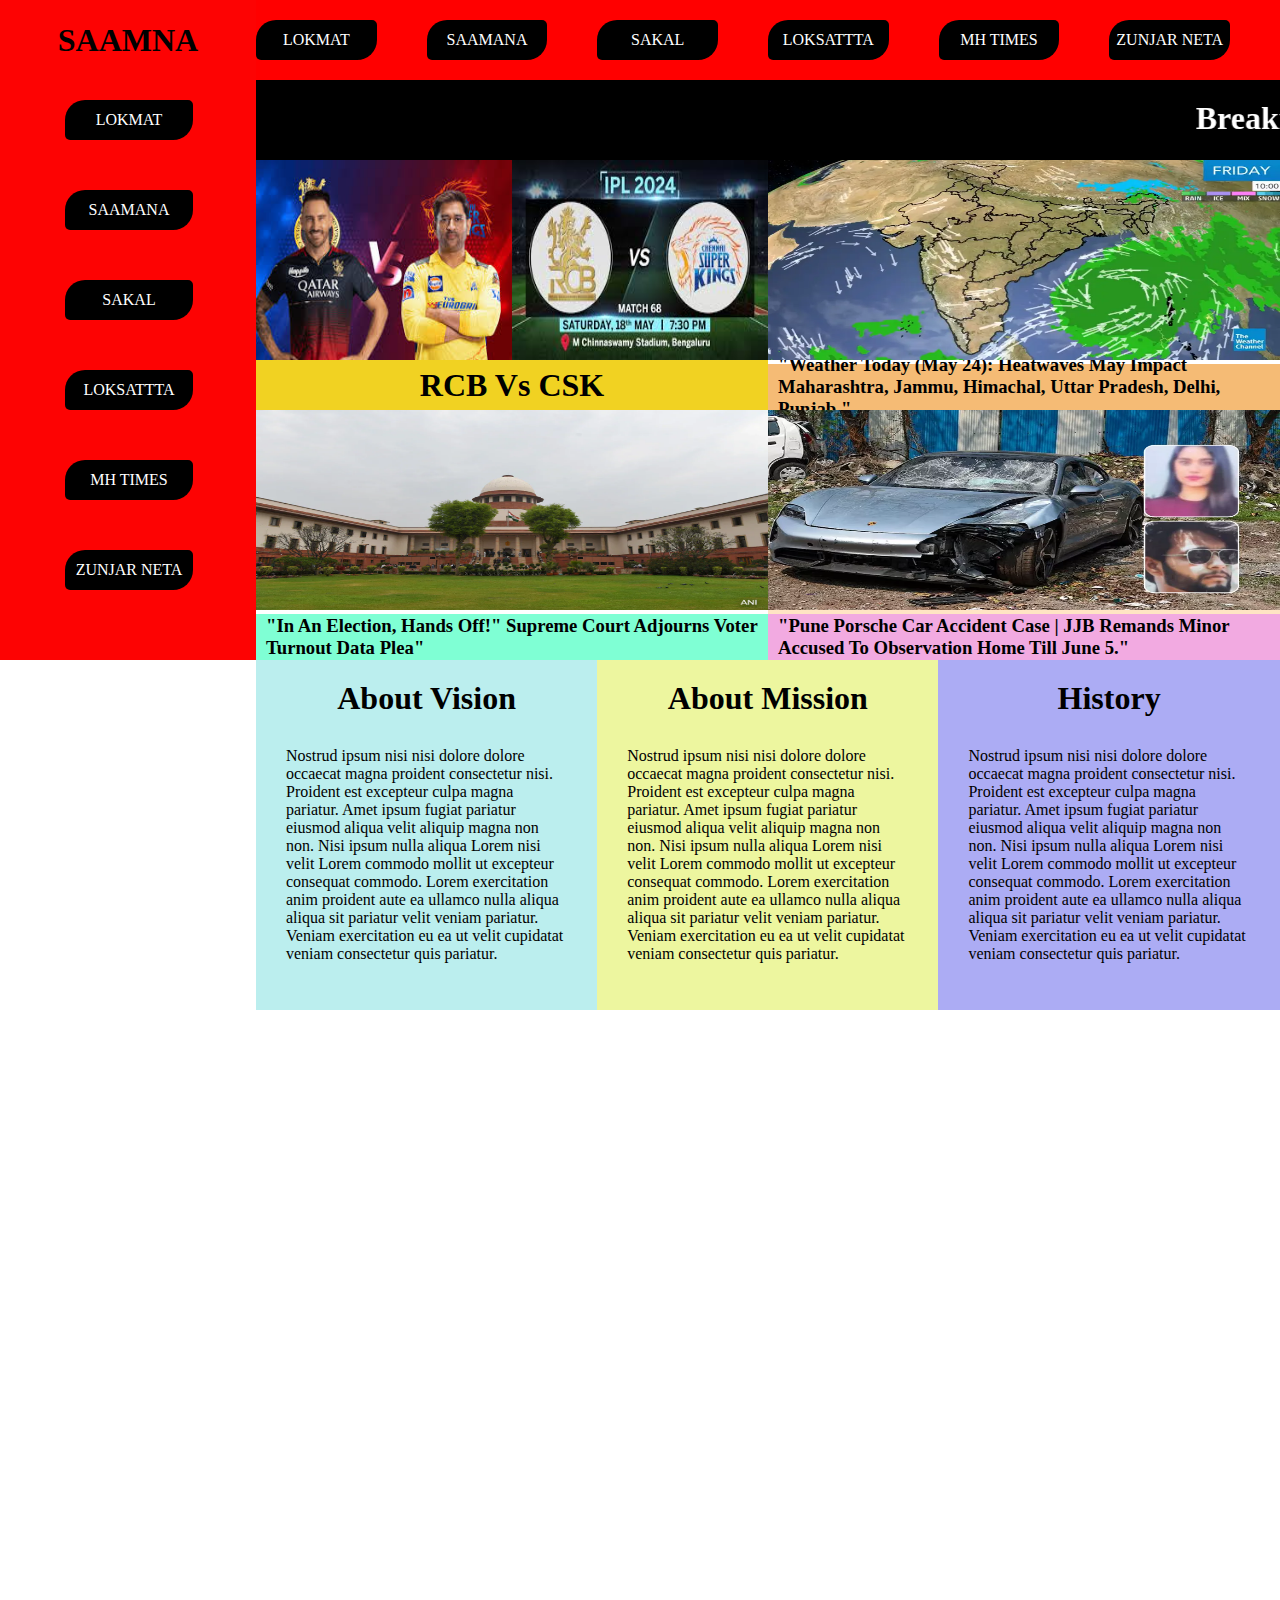
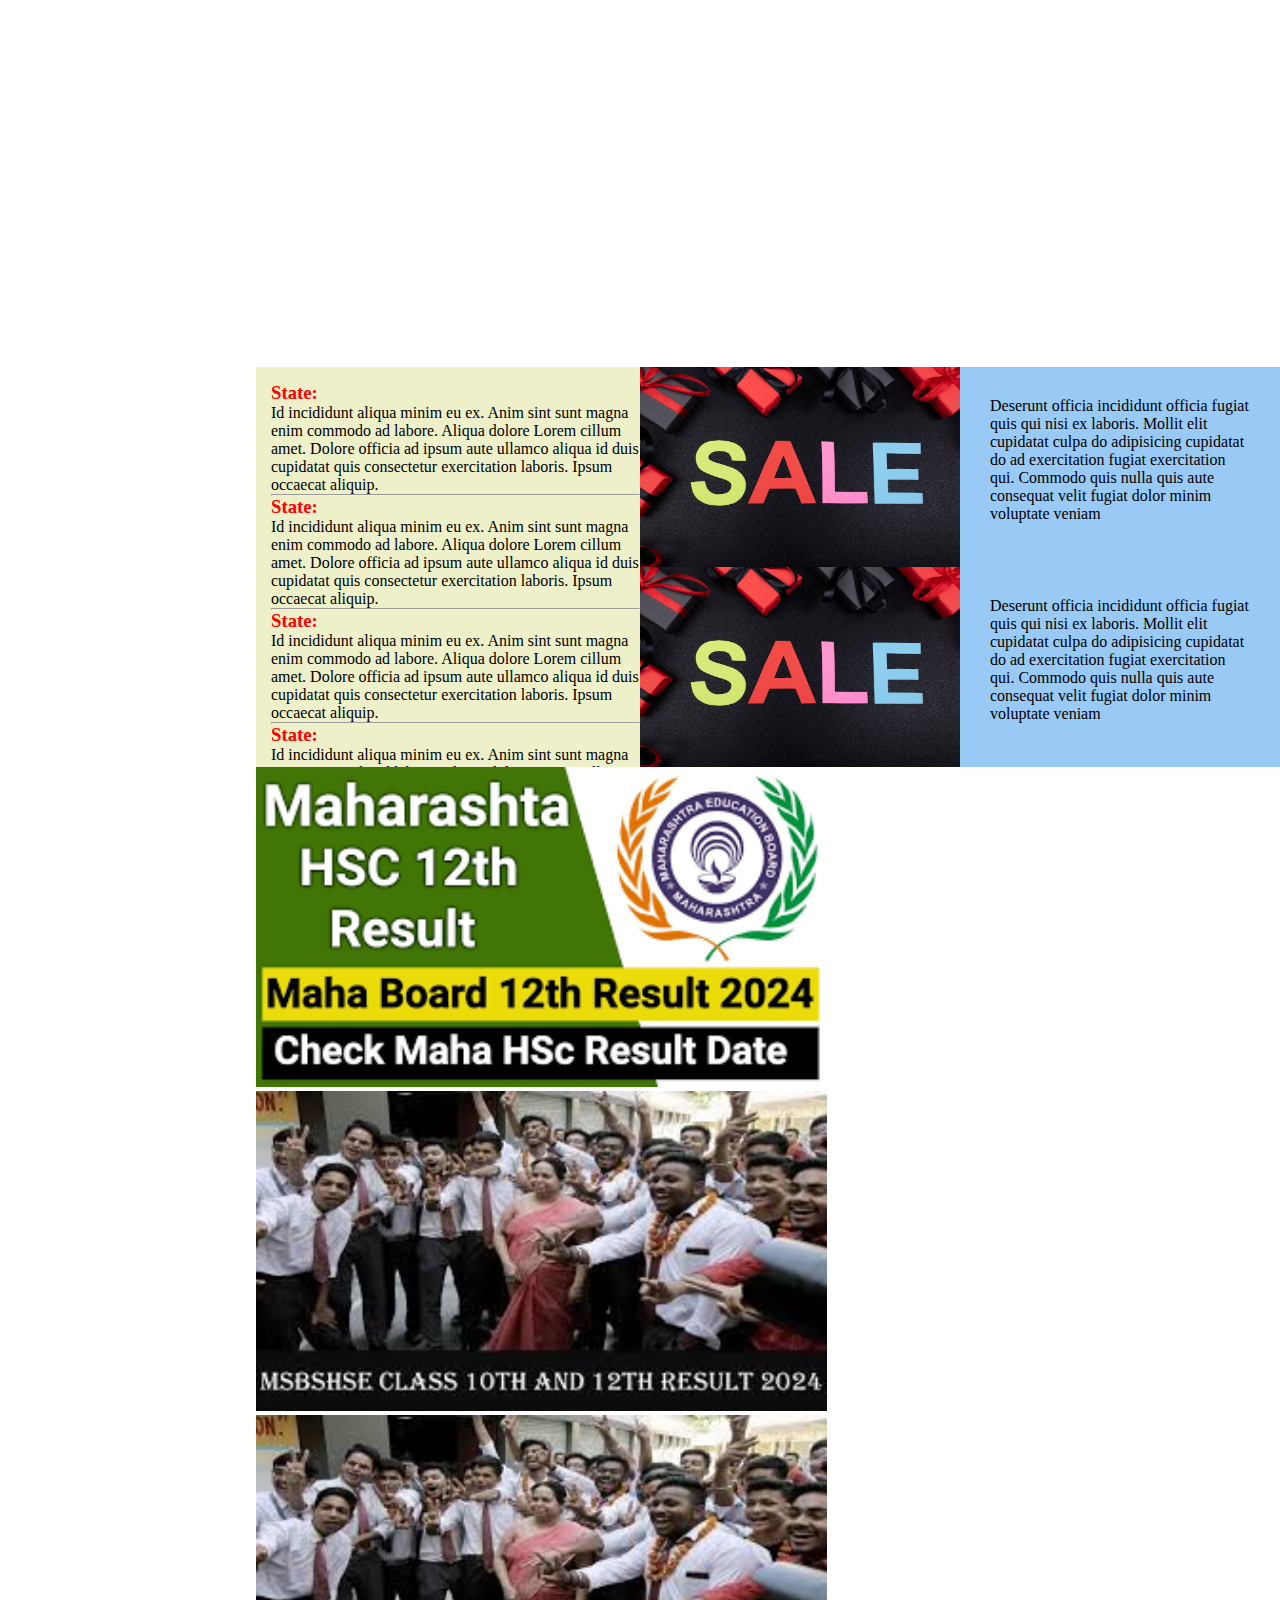
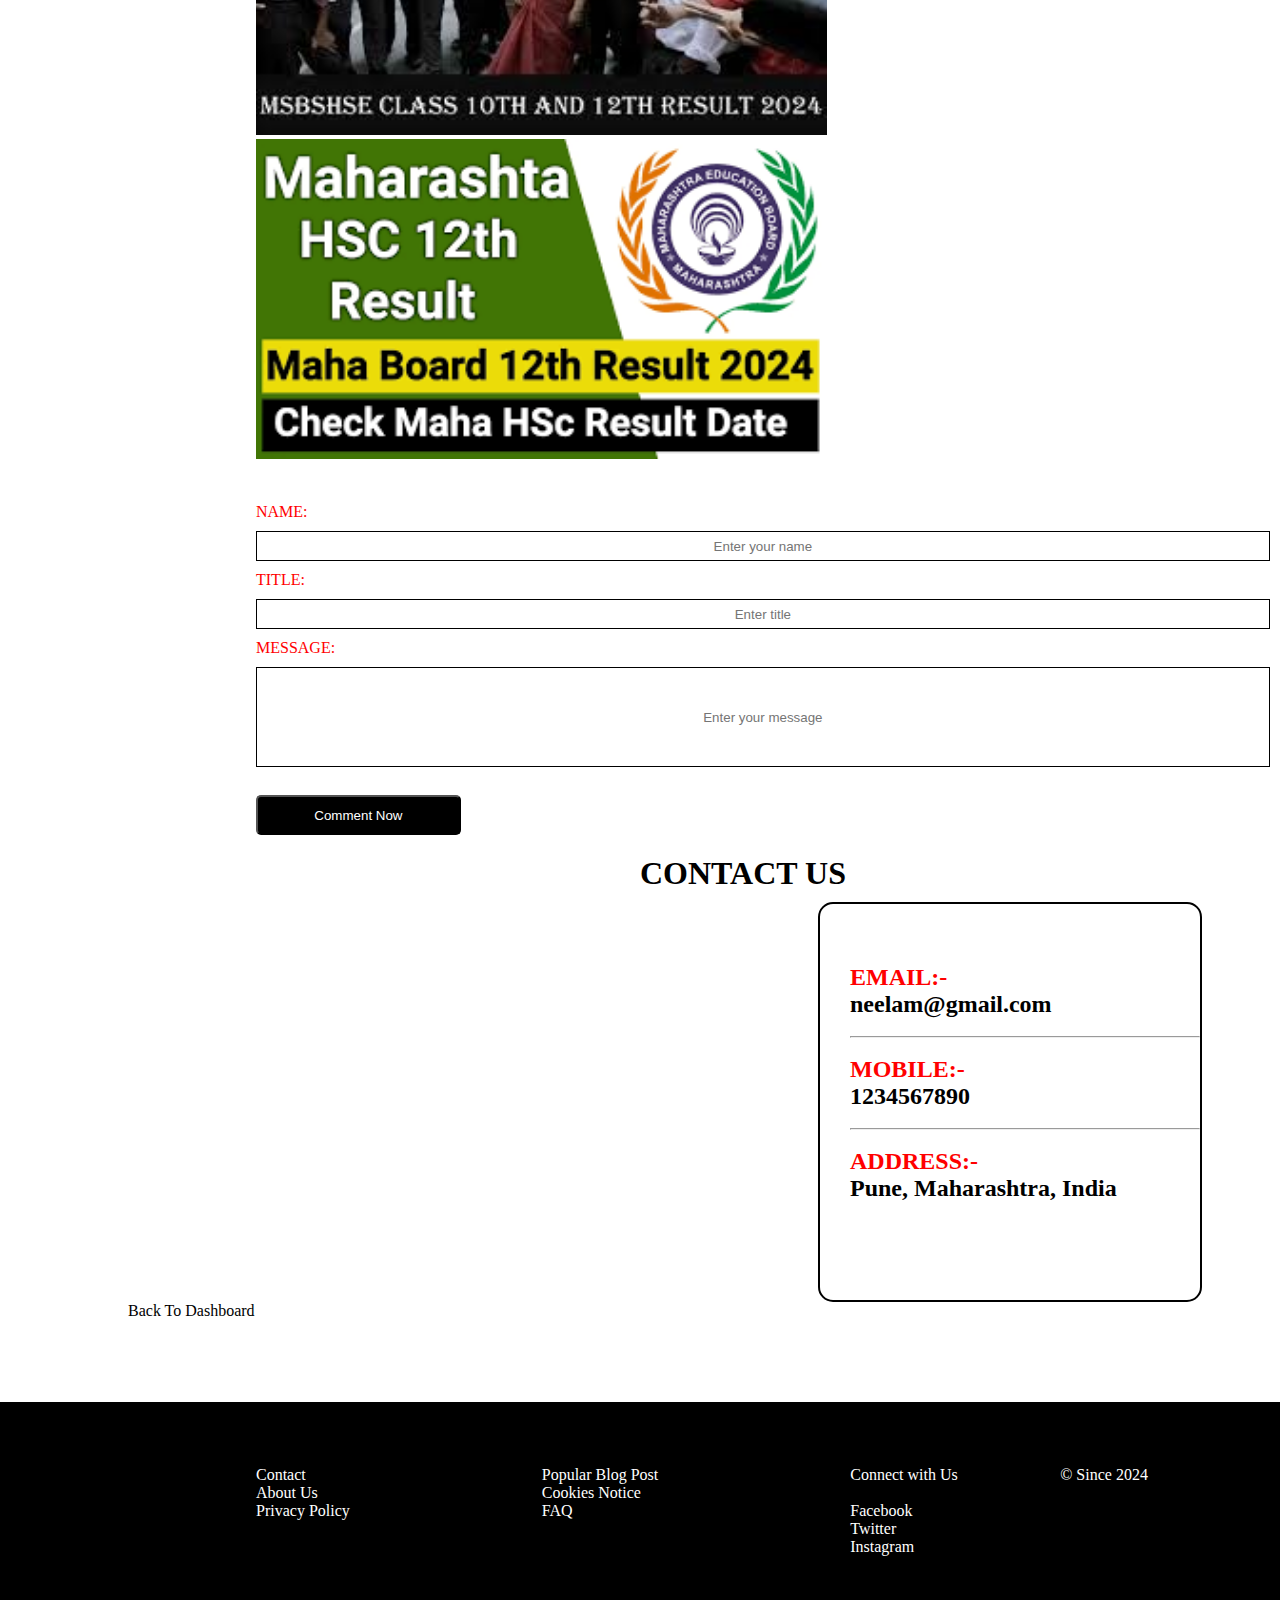
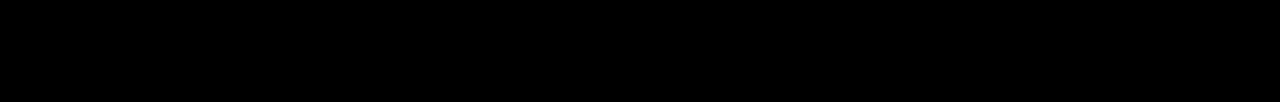
<file: index.html>
<!DOCTYPE html>
<html>

<head>
    <meta charset="utf-8">
    <meta http-equiv="X-UA-Compatible" content="IE=edge">
    <title></title>
    <meta name="description" content="">
    <meta name="viewport" content="width=device-width, initial-scale=1">
    <link rel="stylesheet" href="Style.css">
    <link rel="stylesheet" href="https://cdnjs.cloudflare.com/ajax/libs/font-awesome/6.5.1/css/all.min.css" integrity="sha512-DTOQO9RWCH3ppGqcWaEA1BIZOC6xxalwEsw9c2QQeAIftl+Vegovlnee1c9QX4TctnWMn13TZye+giMm8e2LwA==" crossorigin="anonymous" referrerpolicy="no-referrer"
    />


</head>

<body>
    <!--NavBar-->
    <div class="__1">
        <h1>SAAMNA</h1>
    </div>
    <div class="_1">
        <a href="lokmat.html">LOKMAT</a>
        <a href="saamna.html">SAAMANA</a>
        <a href="sakal.html">SAKAL</a>
        <a href="loksatta.html">LOKSATTTA</a>
        <a href="mhtimes.html">MH TIMES</a>
        <a href="zunjarNeta.html">ZUNJAR NETA</a>
    </div>

    <!--SideBar-->
    <div class="_2"><a href="lokmat.html">LOKMAT</a></div>

    <div class="_3">
        <h1>
            <marquee behavior="" direction="" scrollamount="10">Breaking News!!
            </marquee>
        </h1>
    </div>
    <div class="_4">
        <a href="saamna.html">SAAMANA</a>
        <a href="sakal.html">SAKAL</a>
        <a href="loksatta.html">LOKSATTTA</a>
        <a href="mhtimes.html">MH TIMES</a>
        <a href="zunjarNeta.html">ZUNJAR NETA</a>
    </div>
    <div class="_5">
        <div class="_5-1">
            <img src="./Images/Csk.jpeg" alt="CSK Vs RCB">
            <img src="./Images/ipl.jpeg" alt="CSK Vs RCB">
            <h1 style="height: 50px; width: 100%; float: left;justify-content: center;display: flex;align-items: center;background-color: rgb(241, 210, 34);"> RCB Vs CSK </h1>
        </div>
        <div class="_5-2">
            <img src="./Images/weather.jpeg" alt="weather image" style="height: 80%; width: 100%;">
            <h3 style="height: 46px; width: 100%; float: left;justify-content: center;display: flex;align-items: center;background-color: rgb(245, 187, 117);padding-left: 10px;">"Weather Today (May 24): Heatwaves May Impact Maharashtra, Jammu, Himachal, Uttar Pradesh, Delhi, Punjab."</h3>
        </div>
        <div class=" _5-3 ">
            <img src="./Images/election.jpeg" alt="election image" style="height: 80%; width: 100%;">
            <h3 style="height: 46px; width: 100%; float: left;justify-content: center;display: flex;align-items: center;background-color: aquamarine;padding-left: 10px;">"In An Election, Hands Off!" Supreme Court Adjourns Voter Turnout Data Plea"</h3>

        </div>
        <div class="_5-4 ">
            <img src="./Images/pune.jpeg" alt="election image" style="height: 80%; width: 100%;">
            <h3 style="height: 46px; width: 100%; float: left;justify-content: center;display: flex;align-items: center;background-color: rgb(242, 170, 225);padding-left: 10px;">"Pune Porsche Car Accident Case | JJB Remands Minor Accused To Observation Home Till June 5."</h3>
        </div>
    </div>

    <div class="_6">
        <h1 class="_h1">About Vision</h1>
        <p>Nostrud ipsum nisi nisi dolore dolore occaecat magna proident consectetur nisi. Proident est excepteur culpa magna pariatur. Amet ipsum fugiat pariatur eiusmod aliqua velit aliquip magna non non. Nisi ipsum nulla aliqua Lorem nisi velit Lorem
            commodo mollit ut excepteur consequat commodo. Lorem exercitation anim proident aute ea ullamco nulla aliqua aliqua sit pariatur velit veniam pariatur. Veniam exercitation eu ea ut velit cupidatat veniam consectetur quis pariatur. </p>
    </div>
    <div class="_7">
        <h1 class="_h1">About Mission</h1>
        <p>Nostrud ipsum nisi nisi dolore dolore occaecat magna proident consectetur nisi. Proident est excepteur culpa magna pariatur. Amet ipsum fugiat pariatur eiusmod aliqua velit aliquip magna non non. Nisi ipsum nulla aliqua Lorem nisi velit Lorem
            commodo mollit ut excepteur consequat commodo. Lorem exercitation anim proident aute ea ullamco nulla aliqua aliqua sit pariatur velit veniam pariatur. Veniam exercitation eu ea ut velit cupidatat veniam consectetur quis pariatur. </p>
    </div>
    <div class="_8">
        <h1 class="_h1">History</h1>
        <p>Nostrud ipsum nisi nisi dolore dolore occaecat magna proident consectetur nisi. Proident est excepteur culpa magna pariatur. Amet ipsum fugiat pariatur eiusmod aliqua velit aliquip magna non non. Nisi ipsum nulla aliqua Lorem nisi velit Lorem
            commodo mollit ut excepteur consequat commodo. Lorem exercitation anim proident aute ea ullamco nulla aliqua aliqua sit pariatur velit veniam pariatur. Veniam exercitation eu ea ut velit cupidatat veniam consectetur quis pariatur. </p>
    </div>

    <div class="_9">
        <iframe width="380" height="315" src="https://www.youtube.com/embed/iRGHixY5ppc?si=7AmT-ahxF7Thg049" title="YouTube video player" frameborder="0" allow="accelerometer; autoplay; clipboard-write; encrypted-media; gyroscope; picture-in-picture; web-share"
            referrerpolicy="strict-origin-when-cross-origin" allowfullscreen></iframe>


        <iframe width="380" height="315" src="https://www.youtube.com/embed/a6eJtY5mlMY?si=qFd7npcf4HGhQCxE" title="YouTube video player" frameborder="0" allow="accelerometer; autoplay; clipboard-write; encrypted-media; gyroscope; picture-in-picture; web-share"
            referrerpolicy="strict-origin-when-cross-origin" allowfullscreen></iframe>


        <iframe width="380" height="315" src="https://www.youtube.com/embed/FDJomc9cTCk?si=cfgpYWksfKcpRLOC" title="YouTube video player" frameborder="0" allow="accelerometer; autoplay; clipboard-write; encrypted-media; gyroscope; picture-in-picture; web-share"
            referrerpolicy="strict-origin-when-cross-origin" allowfullscreen></iframe>


        <iframe width="380" height="315" src="https://www.youtube.com/embed/iRGHixY5ppc?si=7AmT-ahxF7Thg049" title="YouTube video player" frameborder="0" allow="accelerometer; autoplay; clipboard-write; encrypted-media; gyroscope; picture-in-picture; web-share"
            referrerpolicy="strict-origin-when-cross-origin" allowfullscreen></iframe>


        <iframe width="380" height="315" src="https://www.youtube.com/embed/a6eJtY5mlMY?si=qFd7npcf4HGhQCxE" title="YouTube video player" frameborder="0" allow="accelerometer; autoplay; clipboard-write; encrypted-media; gyroscope; picture-in-picture; web-share"
            referrerpolicy="strict-origin-when-cross-origin" allowfullscreen></iframe>


        <iframe width="380" height="315" src="https://www.youtube.com/embed/FDJomc9cTCk?si=cfgpYWksfKcpRLOC" title="YouTube video player" frameborder="0" allow="accelerometer; autoplay; clipboard-write; encrypted-media; gyroscope; picture-in-picture; web-share"
            referrerpolicy="strict-origin-when-cross-origin" allowfullscreen></iframe>
    </div>

    <div class="_10">
        <h3><span style="color: red;">State:</span></h3>
        Id incididunt aliqua minim eu ex. Anim sint sunt magna enim commodo ad labore. Aliqua dolore Lorem cillum amet. Dolore officia ad ipsum aute ullamco aliqua id duis cupidatat quis consectetur exercitation laboris. Ipsum occaecat aliquip.
        <hr/>
        <h3><span style="color: red;">State:</span></h3>
        Id incididunt aliqua minim eu ex. Anim sint sunt magna enim commodo ad labore. Aliqua dolore Lorem cillum amet. Dolore officia ad ipsum aute ullamco aliqua id duis cupidatat quis consectetur exercitation laboris. Ipsum occaecat aliquip.
        <hr/>
        <h3><span style="color: red;">State:</span></h3>
        Id incididunt aliqua minim eu ex. Anim sint sunt magna enim commodo ad labore. Aliqua dolore Lorem cillum amet. Dolore officia ad ipsum aute ullamco aliqua id duis cupidatat quis consectetur exercitation laboris. Ipsum occaecat aliquip.
        <hr/>
        <h3><span style="color: red;">State:</span></h3>
        Id incididunt aliqua minim eu ex. Anim sint sunt magna enim commodo ad labore. Aliqua dolore Lorem cillum amet. Dolore officia ad ipsum aute ullamco aliqua id duis cupidatat quis consectetur exercitation laboris. Ipsum occaecat aliquip.
        <hr/>
    </div>

    <div class="_11">
        <img src="./Images/sale.jpeg" alt="" style=" height: 200px;
    width: 100%;float: left;">

    </div>
    <div class="_12">
        <p>Deserunt officia incididunt officia fugiat quis qui nisi ex laboris. Mollit elit cupidatat culpa do adipisicing cupidatat do ad exercitation fugiat exercitation qui. Commodo quis nulla quis aute consequat velit fugiat dolor minim voluptate veniam</p>
    </div>
    <div class="_11">
        <img src="./Images/sale.jpeg" alt="" style=" height: 200px;
    width: 100%;float: left;">

    </div>
    <div class="_12">
        <p>Deserunt officia incididunt officia fugiat quis qui nisi ex laboris. Mollit elit cupidatat culpa do adipisicing cupidatat do ad exercitation fugiat exercitation qui. Commodo quis nulla quis aute consequat velit fugiat dolor minim voluptate veniam</p>
    </div>
    <div class="_13">
        <img src="Images/stateboard.png" alt="result image">
        <img src="Images/result.jpeg" alt="result image">
        <img src="Images/result.jpeg" alt="result image">
        <img src="Images/stateboard.png" alt="result image">
    </div>

    <div class="_16">
        <label for="name">NAME:</label>
        <br/>
        <input type="name" placeholder="Enter your name">
        <br/>
        <label for="name">TITLE:</label>
        <br/>
        <input type="name" placeholder="Enter title">
        <br/>
        <label for="name">MESSAGE:</label>
        <br/>
        <input type="name" placeholder="Enter your message" style="height: 100px;">
        <br/>
        <br/>

        <button type="submit">Comment Now</button>
    </div>

    <h1 class="h11">CONTACT US</h1>
    <div class="_14">
        <iframe src="https://www.google.com/maps/embed?pb=!1m18!1m12!1m3!1d121059.0344739699!2d73.86296739999999!3d18.52461645!2m3!1f0!2f0!3f0!3m2!1i1024!2i768!4f13.1!3m3!1m2!1s0x3bc2bf2e67461101%3A0x828d43bf9d9ee343!2sPune%2C%20Maharashtra!5e0!3m2!1sen!2sin!4v1716799609648!5m2!1sen!2sin"
            width="550" height="400" style="border:0;" allowfullscreen="" loading="lazy" referrerpolicy="no-referrer-when-downgrade"></iframe>


    </div>

    <div class="_15">
        <h2><span style="color: red;">EMAIL:-</span>
            <h2>neelam@gmail.com</h2>
        </h2>
        <br/>
        <HR></HR>
        <br/>

        <h2><span style="color: red;">MOBILE:-</span></h2>
        <h2>1234567890</h2>
        <br/>
        <HR></HR>
        <br/>
        <h2><span style="color: red;">ADDRESS:-</span></h2>
        <h2>Pune, Maharashtra, India</h2>
        <br/>
    </div>
    <div class="dashboard"><a href="index.html">Back To Dashboard</a></div>


    <div class="foo">
        <ul id="_ul1">
            <li>Contact</li>
            <li>About Us</li>
            <li>Privacy Policy</li>
        </ul>
        <ul id="_ul2">
            <li>Popular Blog Post</li>
            <li>Cookies Notice</li>
            <li>FAQ</li>
        </ul>
        <ul id="_ul3">
            <li>Connect with Us</li><br>
            <a><i class="fa-brands fa-facebook"></i> Facebook</a><br>
            <a><i class="fa-brands fa-twitter"></i> Twitter</a><br>
            <a><i class="fa-brands fa-instagram"></i> Instagram</a>
        </ul>
        <ul id="_ul4">
            <li>© Since 2024</li>
        </ul>
    </div>


</body>

</html>
</file>
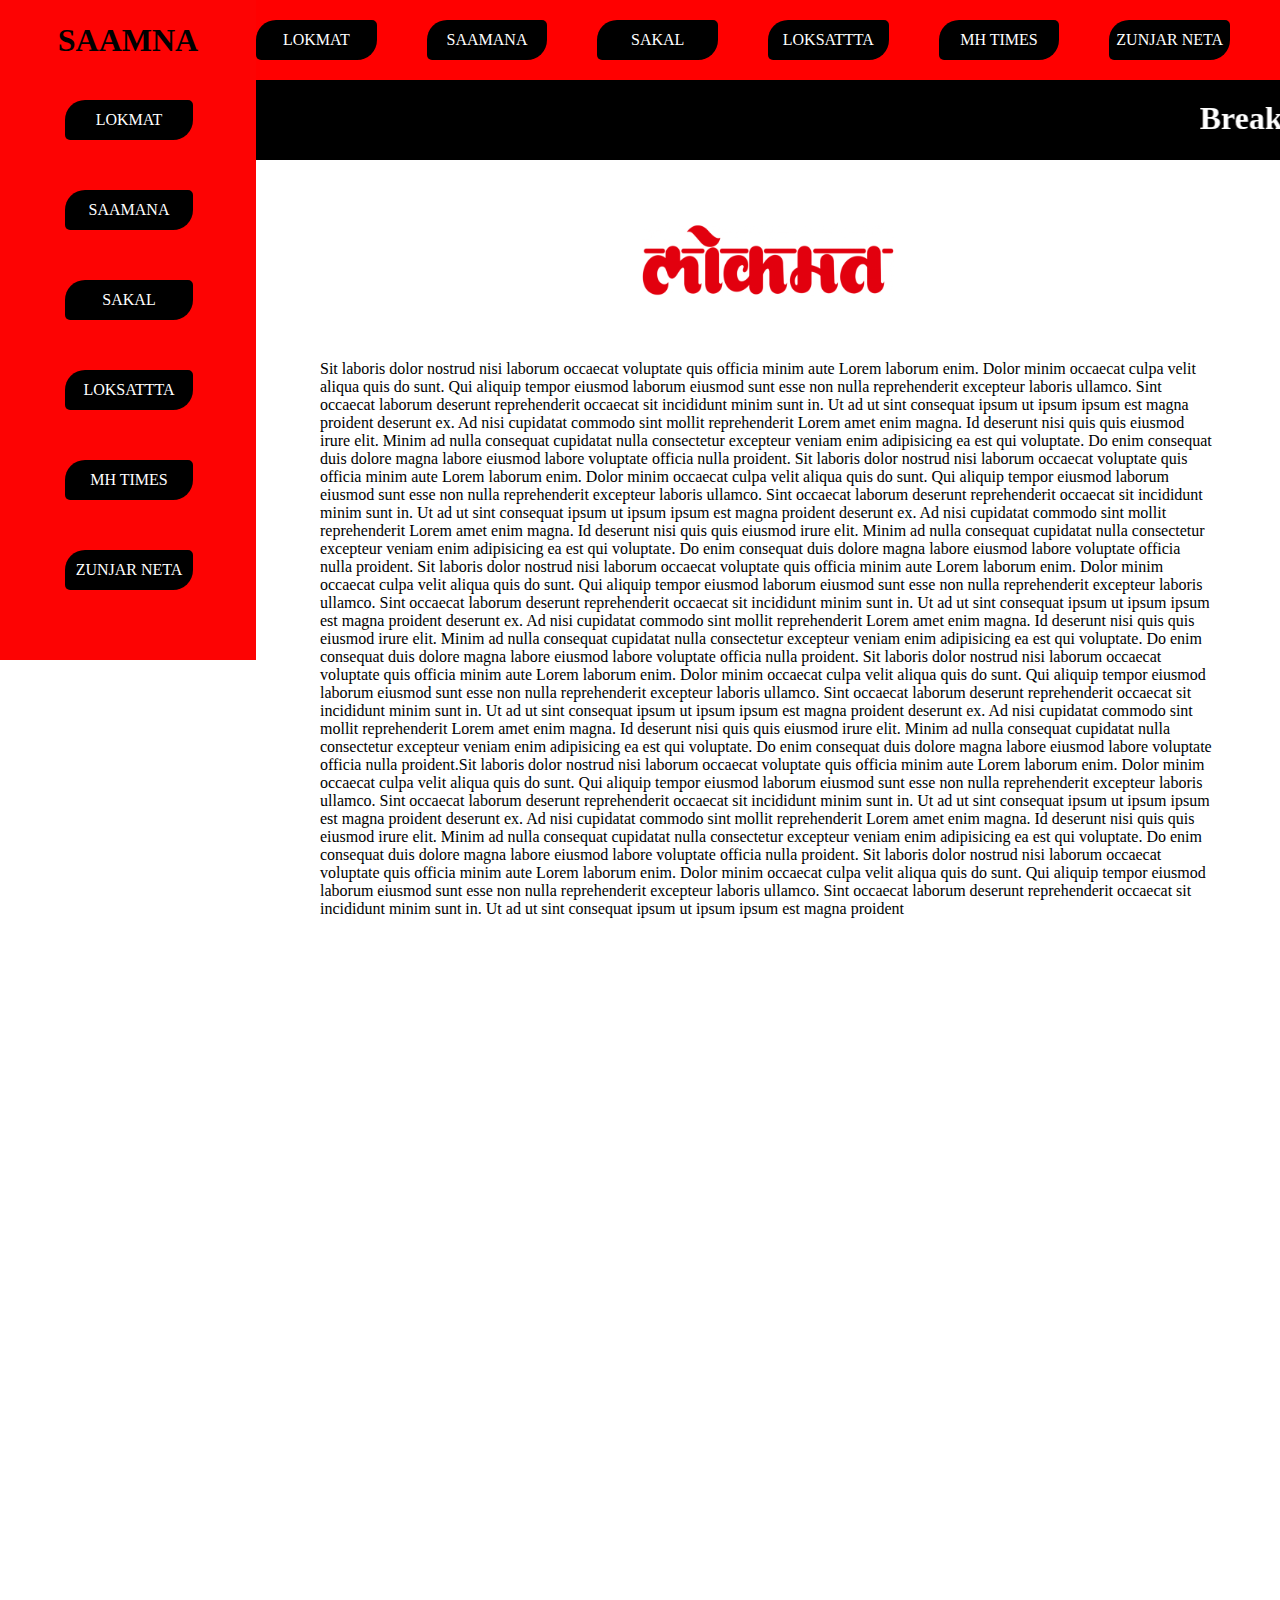
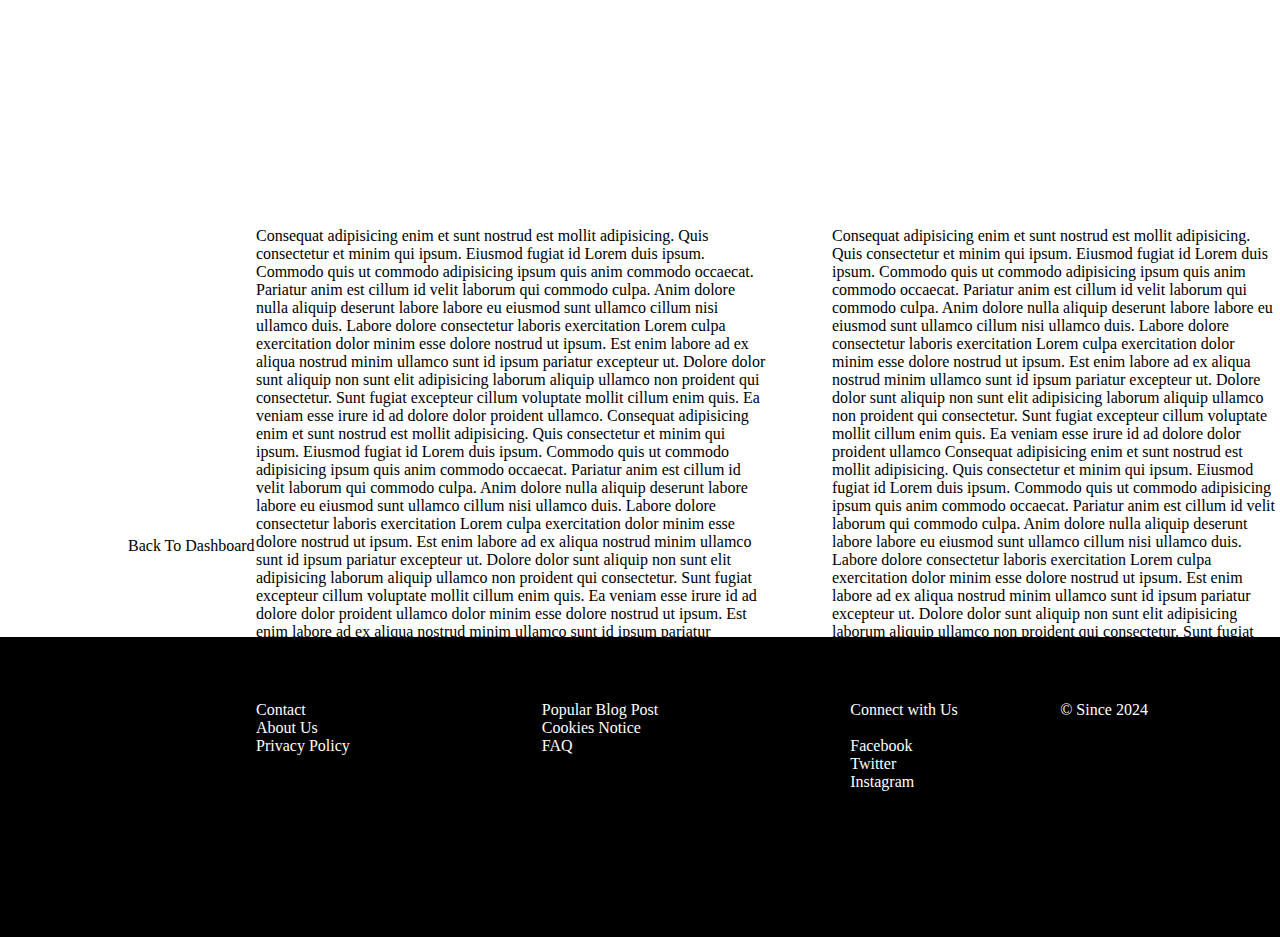
<file: lokmat.html>
<!DOCTYPE html>

<html>

<head>
    <meta charset="utf-8">
    <meta http-equiv="X-UA-Compatible" content="IE=edge">
    <title></title>
    <meta name="description" content="">
    <meta name="viewport" content="width=device-width, initial-scale=1">
    <link rel="stylesheet" href="lokmat.css">
</head>

<body>
    <div class="__1">
        <h1>SAAMNA</h1>
    </div>
    <div class="_1">
        <a href="lokmat.html">LOKMAT</a>
        <a href="saamna.html">SAAMANA</a>
        <a href="sakal.html">SAKAL</a>
        <a href="loksatta.html">LOKSATTTA</a>
        <a href="mhtimes.html">MH TIMES</a>
        <a href="zunjarNeta.html">ZUNJAR NETA</a>
    </div>

    <!--SideBar-->
    <div class="_2"><a href="lokmat.html">LOKMAT</a></div>

    <div class="_3">
        <h1>
            <marquee behavior="" direction="" scrollamount="10">Breaking News!!
            </marquee>
        </h1>
    </div>
    <div class="_4">
        <a href="saamna.html">SAAMANA</a>
        <a href="sakal.html">SAKAL</a>
        <a href="loksatta.html">LOKSATTTA</a>
        <a href="mhtimes.html">MH TIMES</a>
        <a href="zunjarNeta.html">ZUNJAR NETA</a>
    </div>
    <div class="img1">
        <img src="Images/lokmat.png" alt="lokmat image">
    </div>

    <div class="_1-1">
        <p>Sit laboris dolor nostrud nisi laborum occaecat voluptate quis officia minim aute Lorem laborum enim. Dolor minim occaecat culpa velit aliqua quis do sunt. Qui aliquip tempor eiusmod laborum eiusmod sunt esse non nulla reprehenderit excepteur
            laboris ullamco. Sint occaecat laborum deserunt reprehenderit occaecat sit incididunt minim sunt in. Ut ad ut sint consequat ipsum ut ipsum ipsum est magna proident deserunt ex. Ad nisi cupidatat commodo sint mollit reprehenderit Lorem amet
            enim magna. Id deserunt nisi quis quis eiusmod irure elit. Minim ad nulla consequat cupidatat nulla consectetur excepteur veniam enim adipisicing ea est qui voluptate. Do enim consequat duis dolore magna labore eiusmod labore voluptate officia
            nulla proident. Sit laboris dolor nostrud nisi laborum occaecat voluptate quis officia minim aute Lorem laborum enim. Dolor minim occaecat culpa velit aliqua quis do sunt. Qui aliquip tempor eiusmod laborum eiusmod sunt esse non nulla reprehenderit
            excepteur laboris ullamco. Sint occaecat laborum deserunt reprehenderit occaecat sit incididunt minim sunt in. Ut ad ut sint consequat ipsum ut ipsum ipsum est magna proident deserunt ex. Ad nisi cupidatat commodo sint mollit reprehenderit
            Lorem amet enim magna. Id deserunt nisi quis quis eiusmod irure elit. Minim ad nulla consequat cupidatat nulla consectetur excepteur veniam enim adipisicing ea est qui voluptate. Do enim consequat duis dolore magna labore eiusmod labore voluptate
            officia nulla proident. Sit laboris dolor nostrud nisi laborum occaecat voluptate quis officia minim aute Lorem laborum enim. Dolor minim occaecat culpa velit aliqua quis do sunt. Qui aliquip tempor eiusmod laborum eiusmod sunt esse non nulla
            reprehenderit excepteur laboris ullamco. Sint occaecat laborum deserunt reprehenderit occaecat sit incididunt minim sunt in. Ut ad ut sint consequat ipsum ut ipsum ipsum est magna proident deserunt ex. Ad nisi cupidatat commodo sint mollit
            reprehenderit Lorem amet enim magna. Id deserunt nisi quis quis eiusmod irure elit. Minim ad nulla consequat cupidatat nulla consectetur excepteur veniam enim adipisicing ea est qui voluptate. Do enim consequat duis dolore magna labore eiusmod
            labore voluptate officia nulla proident. Sit laboris dolor nostrud nisi laborum occaecat voluptate quis officia minim aute Lorem laborum enim. Dolor minim occaecat culpa velit aliqua quis do sunt. Qui aliquip tempor eiusmod laborum eiusmod
            sunt esse non nulla reprehenderit excepteur laboris ullamco. Sint occaecat laborum deserunt reprehenderit occaecat sit incididunt minim sunt in. Ut ad ut sint consequat ipsum ut ipsum ipsum est magna proident deserunt ex. Ad nisi cupidatat
            commodo sint mollit reprehenderit Lorem amet enim magna. Id deserunt nisi quis quis eiusmod irure elit. Minim ad nulla consequat cupidatat nulla consectetur excepteur veniam enim adipisicing ea est qui voluptate. Do enim consequat duis dolore
            magna labore eiusmod labore voluptate officia nulla proident.Sit laboris dolor nostrud nisi laborum occaecat voluptate quis officia minim aute Lorem laborum enim. Dolor minim occaecat culpa velit aliqua quis do sunt. Qui aliquip tempor eiusmod
            laborum eiusmod sunt esse non nulla reprehenderit excepteur laboris ullamco. Sint occaecat laborum deserunt reprehenderit occaecat sit incididunt minim sunt in. Ut ad ut sint consequat ipsum ut ipsum ipsum est magna proident deserunt ex. Ad
            nisi cupidatat commodo sint mollit reprehenderit Lorem amet enim magna. Id deserunt nisi quis quis eiusmod irure elit. Minim ad nulla consequat cupidatat nulla consectetur excepteur veniam enim adipisicing ea est qui voluptate. Do enim consequat
            duis dolore magna labore eiusmod labore voluptate officia nulla proident. Sit laboris dolor nostrud nisi laborum occaecat voluptate quis officia minim aute Lorem laborum enim. Dolor minim occaecat culpa velit aliqua quis do sunt. Qui aliquip
            tempor eiusmod laborum eiusmod sunt esse non nulla reprehenderit excepteur laboris ullamco. Sint occaecat laborum deserunt reprehenderit occaecat sit incididunt minim sunt in. Ut ad ut sint consequat ipsum ut ipsum ipsum est magna proident

        </p>
    </div>


    <div class="_9">
        <iframe width="380" height="315" src="https://www.youtube.com/embed/iRGHixY5ppc?si=7AmT-ahxF7Thg049" title="YouTube video player" frameborder="0" allow="accelerometer; autoplay; clipboard-write; encrypted-media; gyroscope; picture-in-picture; web-share"
            referrerpolicy="strict-origin-when-cross-origin" allowfullscreen></iframe>


        <iframe width="380" height="315" src="https://www.youtube.com/embed/a6eJtY5mlMY?si=qFd7npcf4HGhQCxE" title="YouTube video player" frameborder="0" allow="accelerometer; autoplay; clipboard-write; encrypted-media; gyroscope; picture-in-picture; web-share"
            referrerpolicy="strict-origin-when-cross-origin" allowfullscreen></iframe>


        <iframe width="380" height="315" src="https://www.youtube.com/embed/FDJomc9cTCk?si=cfgpYWksfKcpRLOC" title="YouTube video player" frameborder="0" allow="accelerometer; autoplay; clipboard-write; encrypted-media; gyroscope; picture-in-picture; web-share"
            referrerpolicy="strict-origin-when-cross-origin" allowfullscreen></iframe>


        <iframe width="380" height="315" src="https://www.youtube.com/embed/iRGHixY5ppc?si=7AmT-ahxF7Thg049" title="YouTube video player" frameborder="0" allow="accelerometer; autoplay; clipboard-write; encrypted-media; gyroscope; picture-in-picture; web-share"
            referrerpolicy="strict-origin-when-cross-origin" allowfullscreen></iframe>


        <iframe width="380" height="315" src="https://www.youtube.com/embed/a6eJtY5mlMY?si=qFd7npcf4HGhQCxE" title="YouTube video player" frameborder="0" allow="accelerometer; autoplay; clipboard-write; encrypted-media; gyroscope; picture-in-picture; web-share"
            referrerpolicy="strict-origin-when-cross-origin" allowfullscreen></iframe>


        <iframe width="380" height="315" src="https://www.youtube.com/embed/FDJomc9cTCk?si=cfgpYWksfKcpRLOC" title="YouTube video player" frameborder="0" allow="accelerometer; autoplay; clipboard-write; encrypted-media; gyroscope; picture-in-picture; web-share"
            referrerpolicy="strict-origin-when-cross-origin" allowfullscreen></iframe>
    </div>
    <div class="para1">Consequat adipisicing enim et sunt nostrud est mollit adipisicing. Quis consectetur et minim qui ipsum. Eiusmod fugiat id Lorem duis ipsum. Commodo quis ut commodo adipisicing ipsum quis anim commodo occaecat. Pariatur anim est cillum id velit laborum
        qui commodo culpa. Anim dolore nulla aliquip deserunt labore labore eu eiusmod sunt ullamco cillum nisi ullamco duis. Labore dolore consectetur laboris exercitation Lorem culpa exercitation dolor minim esse dolore nostrud ut ipsum. Est enim labore
        ad ex aliqua nostrud minim ullamco sunt id ipsum pariatur excepteur ut. Dolore dolor sunt aliquip non sunt elit adipisicing laborum aliquip ullamco non proident qui consectetur. Sunt fugiat excepteur cillum voluptate mollit cillum enim quis. Ea
        veniam esse irure id ad dolore dolor proident ullamco. Consequat adipisicing enim et sunt nostrud est mollit adipisicing. Quis consectetur et minim qui ipsum. Eiusmod fugiat id Lorem duis ipsum. Commodo quis ut commodo adipisicing ipsum quis anim
        commodo occaecat. Pariatur anim est cillum id velit laborum qui commodo culpa. Anim dolore nulla aliquip deserunt labore labore eu eiusmod sunt ullamco cillum nisi ullamco duis. Labore dolore consectetur laboris exercitation Lorem culpa exercitation
        dolor minim esse dolore nostrud ut ipsum. Est enim labore ad ex aliqua nostrud minim ullamco sunt id ipsum pariatur excepteur ut. Dolore dolor sunt aliquip non sunt elit adipisicing laborum aliquip ullamco non proident qui consectetur. Sunt fugiat
        excepteur cillum voluptate mollit cillum enim quis. Ea veniam esse irure id ad dolore dolor proident ullamco dolor minim esse dolore nostrud ut ipsum. Est enim labore ad ex aliqua nostrud minim ullamco sunt id ipsum pariatur excepteur ut. Dolore
        dolor sunt aliquip non sunt elit adipisicing laborum aliquip ullamco non proident qui consectetur. Sunt fugiat excepteur cillum voluptate mollit cillum enim.</div>
        
        <div   div class="para2">Consequat adipisicing enim et sunt nostrud est mollit adipisicing. Quis consectetur et minim qui ipsum. Eiusmod fugiat id Lorem duis ipsum. Commodo quis ut commodo adipisicing ipsum quis anim commodo occaecat. Pariatur anim est cillum id velit laborum
        qui commodo culpa. Anim dolore nulla aliquip deserunt labore labore eu eiusmod sunt ullamco cillum nisi ullamco duis. Labore dolore consectetur laboris exercitation Lorem culpa exercitation dolor minim esse dolore nostrud ut ipsum. Est enim labore
        ad ex aliqua nostrud minim ullamco sunt id ipsum pariatur excepteur ut. Dolore dolor sunt aliquip non sunt elit adipisicing laborum aliquip ullamco non proident qui consectetur. Sunt fugiat excepteur cillum voluptate mollit cillum enim quis. Ea
        veniam esse irure id ad dolore dolor proident ullamco Consequat adipisicing enim et sunt nostrud est mollit adipisicing. Quis consectetur et minim qui ipsum. Eiusmod fugiat id Lorem duis ipsum. Commodo quis ut commodo adipisicing ipsum quis anim
        commodo occaecat. Pariatur anim est cillum id velit laborum qui commodo culpa. Anim dolore nulla aliquip deserunt labore labore eu eiusmod sunt ullamco cillum nisi ullamco duis. Labore dolore consectetur laboris exercitation Lorem culpa exercitation
        dolor minim esse dolore nostrud ut ipsum. Est enim labore ad ex aliqua nostrud minim ullamco sunt id ipsum pariatur excepteur ut. Dolore dolor sunt aliquip non sunt elit adipisicing laborum aliquip ullamco non proident qui consectetur. Sunt fugiat
        excepteur cillum voluptate mollit cillum enim quis. Ea veniam esse irure id ad dolore dolor proident ullamco</div>
        

     <div class="dashboard"><a href="index.html">Back To Dashboard</a></div>


    <div class="foo">
        <ul id="_ul1">
            <li>Contact</li>
            <li>About Us</li>
            <li>Privacy Policy</li>
        </ul>
        <ul id="_ul2">
            <li>Popular Blog Post</li>
            <li>Cookies Notice</li>
            <li>FAQ</li>
        </ul>
        <ul id="_ul3">
            <li>Connect with Us</li><br>
            <a><i class="fa-brands fa-facebook"></i> Facebook</a><br>
            <a><i class="fa-brands fa-twitter"></i> Twitter</a><br>
            <a><i class="fa-brands fa-instagram"></i> Instagram</a>
        </ul>
        <ul id="_ul4">
            <li>© Since 2024</li>
        </ul>
    </div>






</body>

</html>
</body>

</html>
</file>
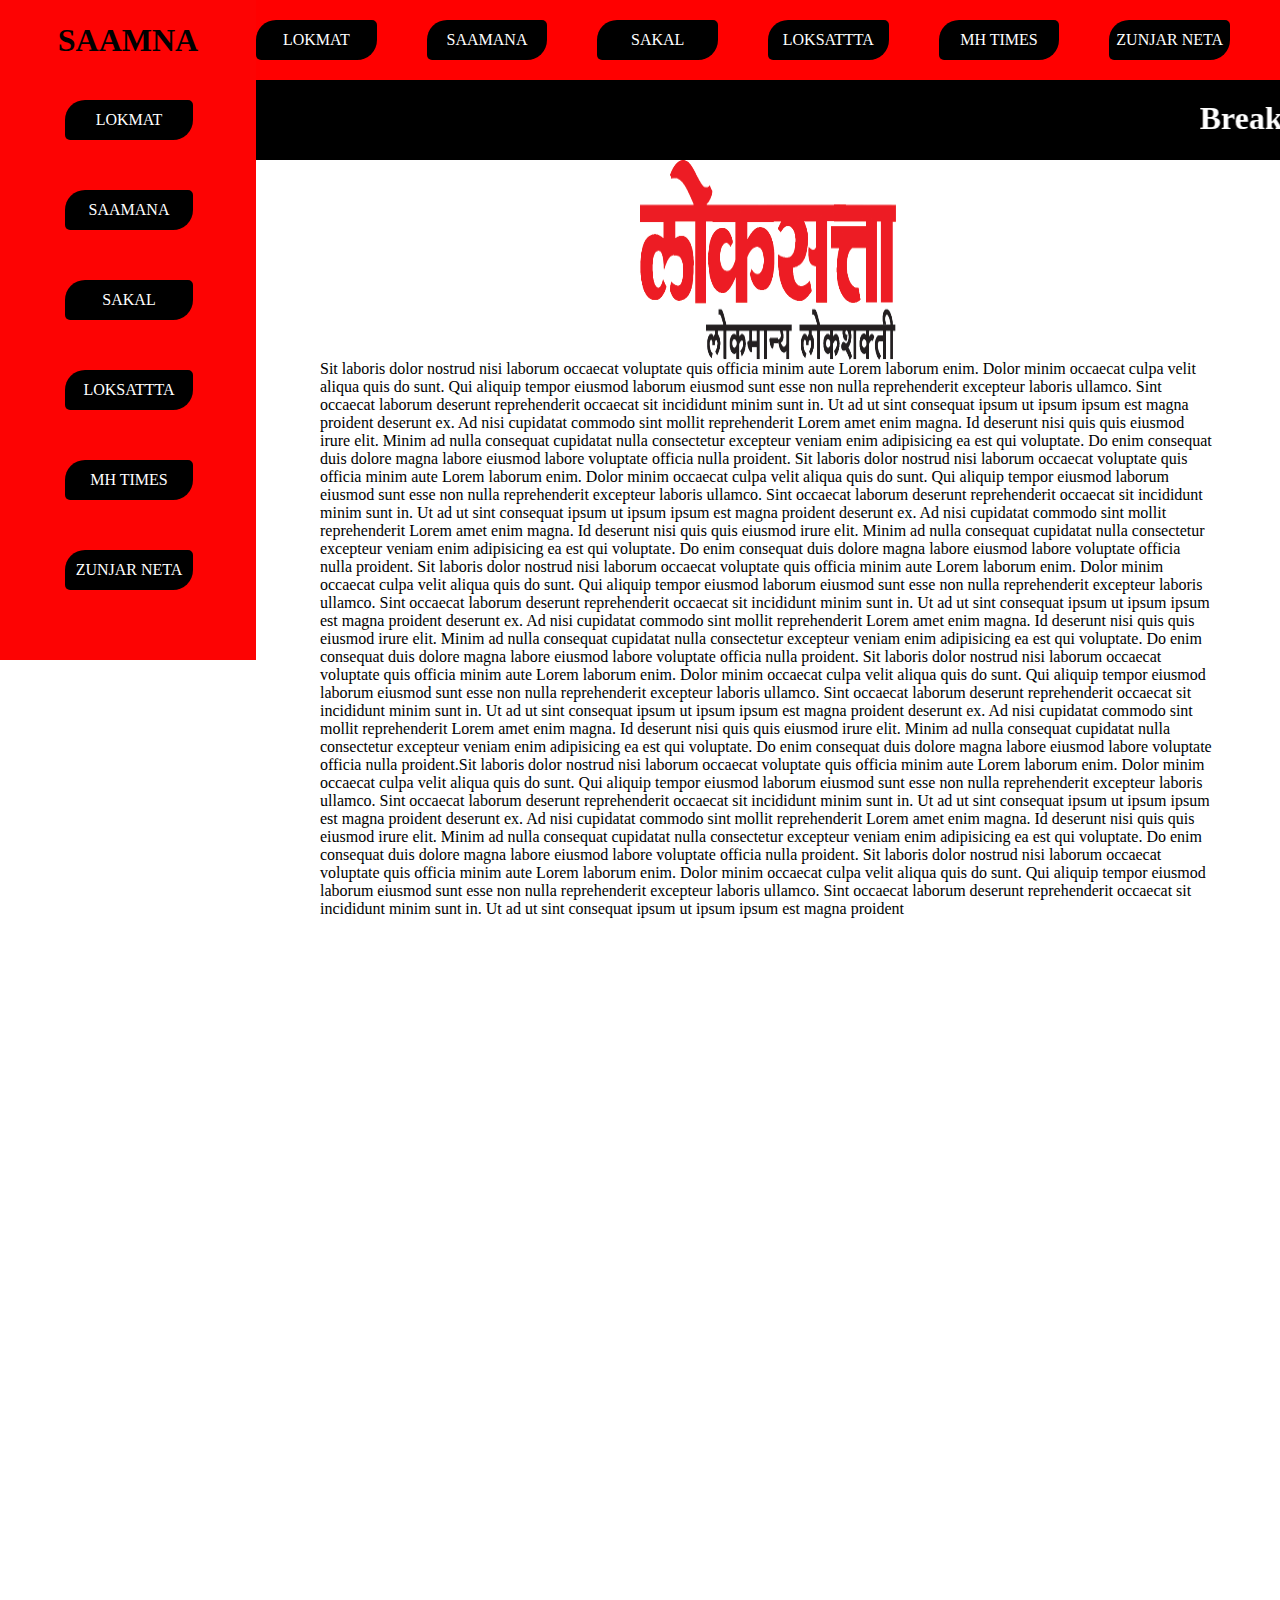
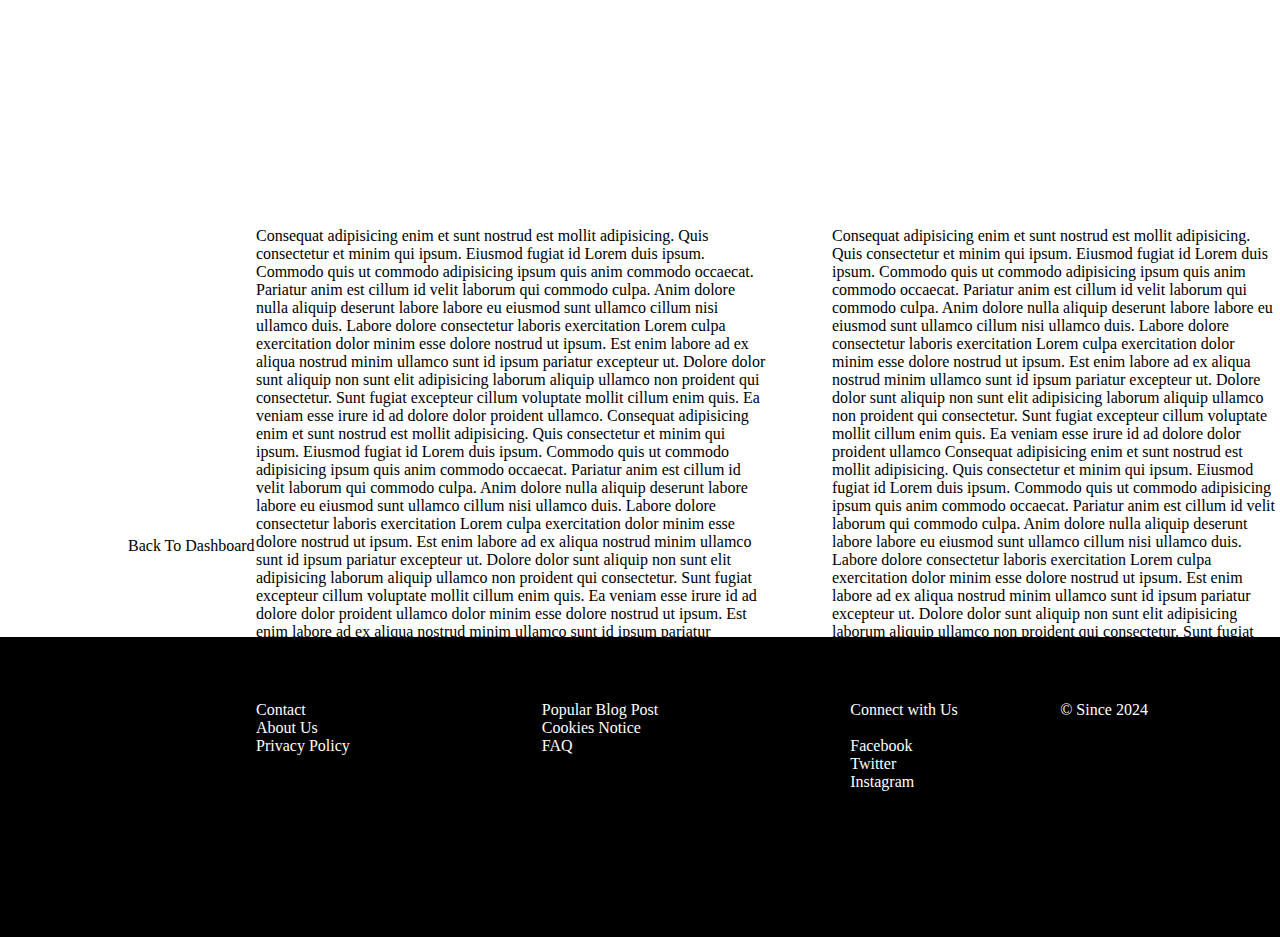
<file: loksatta.html>
<!DOCTYPE html>

<html>

<head>
    <meta charset="utf-8">
    <meta http-equiv="X-UA-Compatible" content="IE=edge">
    <title></title>
    <meta name="description" content="">
    <meta name="viewport" content="width=device-width, initial-scale=1">
    <link rel="stylesheet" href="loksatta.css">
</head>

<body>
    <div class="__1">
        <h1>SAAMNA</h1>
    </div>
    <div class="_1">
        <a href="lokmat.html">LOKMAT</a>
        <a href="saamna.html">SAAMANA</a>
        <a href="sakal.html">SAKAL</a>
        <a href="loksatta.html">LOKSATTTA</a>
        <a href="mhtimes.html">MH TIMES</a>
        <a href="zunjarNeta.html">ZUNJAR NETA</a>
    </div>
    <!--SideBar-->
    <div class="_2"><a href="lokmat.html">LOKMAT</a></div>

    <div class="_3">
        <h1>
            <marquee behavior="" direction="" scrollamount="10">Breaking News!!
            </marquee>
        </h1>
    </div>
    <div class="_4">
        <a href="saamna.html">SAAMANA</a>
        <a href="sakal.html">SAKAL</a>
        <a href="loksatta.html">LOKSATTTA</a>
        <a href="mhtimes.html">MH TIMES</a>
        <a href="zunjarNeta.html">ZUNJAR NETA</a>
    </div>
    <img src="Images/loksatta.gif" alt="">

    <div class="_1-1">
        <p>Sit laboris dolor nostrud nisi laborum occaecat voluptate quis officia minim aute Lorem laborum enim. Dolor minim occaecat culpa velit aliqua quis do sunt. Qui aliquip tempor eiusmod laborum eiusmod sunt esse non nulla reprehenderit excepteur
            laboris ullamco. Sint occaecat laborum deserunt reprehenderit occaecat sit incididunt minim sunt in. Ut ad ut sint consequat ipsum ut ipsum ipsum est magna proident deserunt ex. Ad nisi cupidatat commodo sint mollit reprehenderit Lorem amet
            enim magna. Id deserunt nisi quis quis eiusmod irure elit. Minim ad nulla consequat cupidatat nulla consectetur excepteur veniam enim adipisicing ea est qui voluptate. Do enim consequat duis dolore magna labore eiusmod labore voluptate officia
            nulla proident. Sit laboris dolor nostrud nisi laborum occaecat voluptate quis officia minim aute Lorem laborum enim. Dolor minim occaecat culpa velit aliqua quis do sunt. Qui aliquip tempor eiusmod laborum eiusmod sunt esse non nulla reprehenderit
            excepteur laboris ullamco. Sint occaecat laborum deserunt reprehenderit occaecat sit incididunt minim sunt in. Ut ad ut sint consequat ipsum ut ipsum ipsum est magna proident deserunt ex. Ad nisi cupidatat commodo sint mollit reprehenderit
            Lorem amet enim magna. Id deserunt nisi quis quis eiusmod irure elit. Minim ad nulla consequat cupidatat nulla consectetur excepteur veniam enim adipisicing ea est qui voluptate. Do enim consequat duis dolore magna labore eiusmod labore voluptate
            officia nulla proident. Sit laboris dolor nostrud nisi laborum occaecat voluptate quis officia minim aute Lorem laborum enim. Dolor minim occaecat culpa velit aliqua quis do sunt. Qui aliquip tempor eiusmod laborum eiusmod sunt esse non nulla
            reprehenderit excepteur laboris ullamco. Sint occaecat laborum deserunt reprehenderit occaecat sit incididunt minim sunt in. Ut ad ut sint consequat ipsum ut ipsum ipsum est magna proident deserunt ex. Ad nisi cupidatat commodo sint mollit
            reprehenderit Lorem amet enim magna. Id deserunt nisi quis quis eiusmod irure elit. Minim ad nulla consequat cupidatat nulla consectetur excepteur veniam enim adipisicing ea est qui voluptate. Do enim consequat duis dolore magna labore eiusmod
            labore voluptate officia nulla proident. Sit laboris dolor nostrud nisi laborum occaecat voluptate quis officia minim aute Lorem laborum enim. Dolor minim occaecat culpa velit aliqua quis do sunt. Qui aliquip tempor eiusmod laborum eiusmod
            sunt esse non nulla reprehenderit excepteur laboris ullamco. Sint occaecat laborum deserunt reprehenderit occaecat sit incididunt minim sunt in. Ut ad ut sint consequat ipsum ut ipsum ipsum est magna proident deserunt ex. Ad nisi cupidatat
            commodo sint mollit reprehenderit Lorem amet enim magna. Id deserunt nisi quis quis eiusmod irure elit. Minim ad nulla consequat cupidatat nulla consectetur excepteur veniam enim adipisicing ea est qui voluptate. Do enim consequat duis dolore
            magna labore eiusmod labore voluptate officia nulla proident.Sit laboris dolor nostrud nisi laborum occaecat voluptate quis officia minim aute Lorem laborum enim. Dolor minim occaecat culpa velit aliqua quis do sunt. Qui aliquip tempor eiusmod
            laborum eiusmod sunt esse non nulla reprehenderit excepteur laboris ullamco. Sint occaecat laborum deserunt reprehenderit occaecat sit incididunt minim sunt in. Ut ad ut sint consequat ipsum ut ipsum ipsum est magna proident deserunt ex. Ad
            nisi cupidatat commodo sint mollit reprehenderit Lorem amet enim magna. Id deserunt nisi quis quis eiusmod irure elit. Minim ad nulla consequat cupidatat nulla consectetur excepteur veniam enim adipisicing ea est qui voluptate. Do enim consequat
            duis dolore magna labore eiusmod labore voluptate officia nulla proident. Sit laboris dolor nostrud nisi laborum occaecat voluptate quis officia minim aute Lorem laborum enim. Dolor minim occaecat culpa velit aliqua quis do sunt. Qui aliquip
            tempor eiusmod laborum eiusmod sunt esse non nulla reprehenderit excepteur laboris ullamco. Sint occaecat laborum deserunt reprehenderit occaecat sit incididunt minim sunt in. Ut ad ut sint consequat ipsum ut ipsum ipsum est magna proident

        </p>
    </div>
    <div class="_9">
        <iframe width="380" height="315" src="https://www.youtube.com/embed/iRGHixY5ppc?si=7AmT-ahxF7Thg049" title="YouTube video player" frameborder="0" allow="accelerometer; autoplay; clipboard-write; encrypted-media; gyroscope; picture-in-picture; web-share"
            referrerpolicy="strict-origin-when-cross-origin" allowfullscreen></iframe>


        <iframe width="380" height="315" src="https://www.youtube.com/embed/a6eJtY5mlMY?si=qFd7npcf4HGhQCxE" title="YouTube video player" frameborder="0" allow="accelerometer; autoplay; clipboard-write; encrypted-media; gyroscope; picture-in-picture; web-share"
            referrerpolicy="strict-origin-when-cross-origin" allowfullscreen></iframe>


        <iframe width="380" height="315" src="https://www.youtube.com/embed/FDJomc9cTCk?si=cfgpYWksfKcpRLOC" title="YouTube video player" frameborder="0" allow="accelerometer; autoplay; clipboard-write; encrypted-media; gyroscope; picture-in-picture; web-share"
            referrerpolicy="strict-origin-when-cross-origin" allowfullscreen></iframe>


        <iframe width="380" height="315" src="https://www.youtube.com/embed/iRGHixY5ppc?si=7AmT-ahxF7Thg049" title="YouTube video player" frameborder="0" allow="accelerometer; autoplay; clipboard-write; encrypted-media; gyroscope; picture-in-picture; web-share"
            referrerpolicy="strict-origin-when-cross-origin" allowfullscreen></iframe>


        <iframe width="380" height="315" src="https://www.youtube.com/embed/a6eJtY5mlMY?si=qFd7npcf4HGhQCxE" title="YouTube video player" frameborder="0" allow="accelerometer; autoplay; clipboard-write; encrypted-media; gyroscope; picture-in-picture; web-share"
            referrerpolicy="strict-origin-when-cross-origin" allowfullscreen></iframe>


        <iframe width="380" height="315" src="https://www.youtube.com/embed/FDJomc9cTCk?si=cfgpYWksfKcpRLOC" title="YouTube video player" frameborder="0" allow="accelerometer; autoplay; clipboard-write; encrypted-media; gyroscope; picture-in-picture; web-share"
            referrerpolicy="strict-origin-when-cross-origin" allowfullscreen></iframe>
    </div>
    <div class="para1">Consequat adipisicing enim et sunt nostrud est mollit adipisicing. Quis consectetur et minim qui ipsum. Eiusmod fugiat id Lorem duis ipsum. Commodo quis ut commodo adipisicing ipsum quis anim commodo occaecat. Pariatur anim est cillum id velit laborum
        qui commodo culpa. Anim dolore nulla aliquip deserunt labore labore eu eiusmod sunt ullamco cillum nisi ullamco duis. Labore dolore consectetur laboris exercitation Lorem culpa exercitation dolor minim esse dolore nostrud ut ipsum. Est enim labore
        ad ex aliqua nostrud minim ullamco sunt id ipsum pariatur excepteur ut. Dolore dolor sunt aliquip non sunt elit adipisicing laborum aliquip ullamco non proident qui consectetur. Sunt fugiat excepteur cillum voluptate mollit cillum enim quis. Ea
        veniam esse irure id ad dolore dolor proident ullamco. Consequat adipisicing enim et sunt nostrud est mollit adipisicing. Quis consectetur et minim qui ipsum. Eiusmod fugiat id Lorem duis ipsum. Commodo quis ut commodo adipisicing ipsum quis anim
        commodo occaecat. Pariatur anim est cillum id velit laborum qui commodo culpa. Anim dolore nulla aliquip deserunt labore labore eu eiusmod sunt ullamco cillum nisi ullamco duis. Labore dolore consectetur laboris exercitation Lorem culpa exercitation
        dolor minim esse dolore nostrud ut ipsum. Est enim labore ad ex aliqua nostrud minim ullamco sunt id ipsum pariatur excepteur ut. Dolore dolor sunt aliquip non sunt elit adipisicing laborum aliquip ullamco non proident qui consectetur. Sunt fugiat
        excepteur cillum voluptate mollit cillum enim quis. Ea veniam esse irure id ad dolore dolor proident ullamco dolor minim esse dolore nostrud ut ipsum. Est enim labore ad ex aliqua nostrud minim ullamco sunt id ipsum pariatur excepteur ut. Dolore
        dolor sunt aliquip non sunt elit adipisicing laborum aliquip ullamco non proident qui consectetur. Sunt fugiat excepteur cillum voluptate mollit cillum enim.</div>
    <div class="para2">Consequat adipisicing enim et sunt nostrud est mollit adipisicing. Quis consectetur et minim qui ipsum. Eiusmod fugiat id Lorem duis ipsum. Commodo quis ut commodo adipisicing ipsum quis anim commodo occaecat. Pariatur anim est cillum id velit laborum
        qui commodo culpa. Anim dolore nulla aliquip deserunt labore labore eu eiusmod sunt ullamco cillum nisi ullamco duis. Labore dolore consectetur laboris exercitation Lorem culpa exercitation dolor minim esse dolore nostrud ut ipsum. Est enim labore
        ad ex aliqua nostrud minim ullamco sunt id ipsum pariatur excepteur ut. Dolore dolor sunt aliquip non sunt elit adipisicing laborum aliquip ullamco non proident qui consectetur. Sunt fugiat excepteur cillum voluptate mollit cillum enim quis. Ea
        veniam esse irure id ad dolore dolor proident ullamco Consequat adipisicing enim et sunt nostrud est mollit adipisicing. Quis consectetur et minim qui ipsum. Eiusmod fugiat id Lorem duis ipsum. Commodo quis ut commodo adipisicing ipsum quis anim
        commodo occaecat. Pariatur anim est cillum id velit laborum qui commodo culpa. Anim dolore nulla aliquip deserunt labore labore eu eiusmod sunt ullamco cillum nisi ullamco duis. Labore dolore consectetur laboris exercitation Lorem culpa exercitation
        dolor minim esse dolore nostrud ut ipsum. Est enim labore ad ex aliqua nostrud minim ullamco sunt id ipsum pariatur excepteur ut. Dolore dolor sunt aliquip non sunt elit adipisicing laborum aliquip ullamco non proident qui consectetur. Sunt fugiat
        excepteur cillum voluptate mollit cillum enim quis. Ea veniam esse irure id ad dolore dolor proident ullamco</div>

            <div class="dashboard"><a href="index.html">Back To Dashboard</a></div>


    <div class="foo">
        <ul id="_ul1">
            <li>Contact</li>
            <li>About Us</li>
            <li>Privacy Policy</li>
        </ul>
        <ul id="_ul2">
            <li>Popular Blog Post</li>
            <li>Cookies Notice</li>
            <li>FAQ</li>
        </ul>
        <ul id="_ul3">
            <li>Connect with Us</li><br>
            <a><i class="fa-brands fa-facebook"></i> Facebook</a><br>
            <a><i class="fa-brands fa-twitter"></i> Twitter</a><br>
            <a><i class="fa-brands fa-instagram"></i> Instagram</a>
        </ul>
        <ul id="_ul4">
            <li>© Since 2024</li>
        </ul>
    </div>

</body>

</html>
</file>
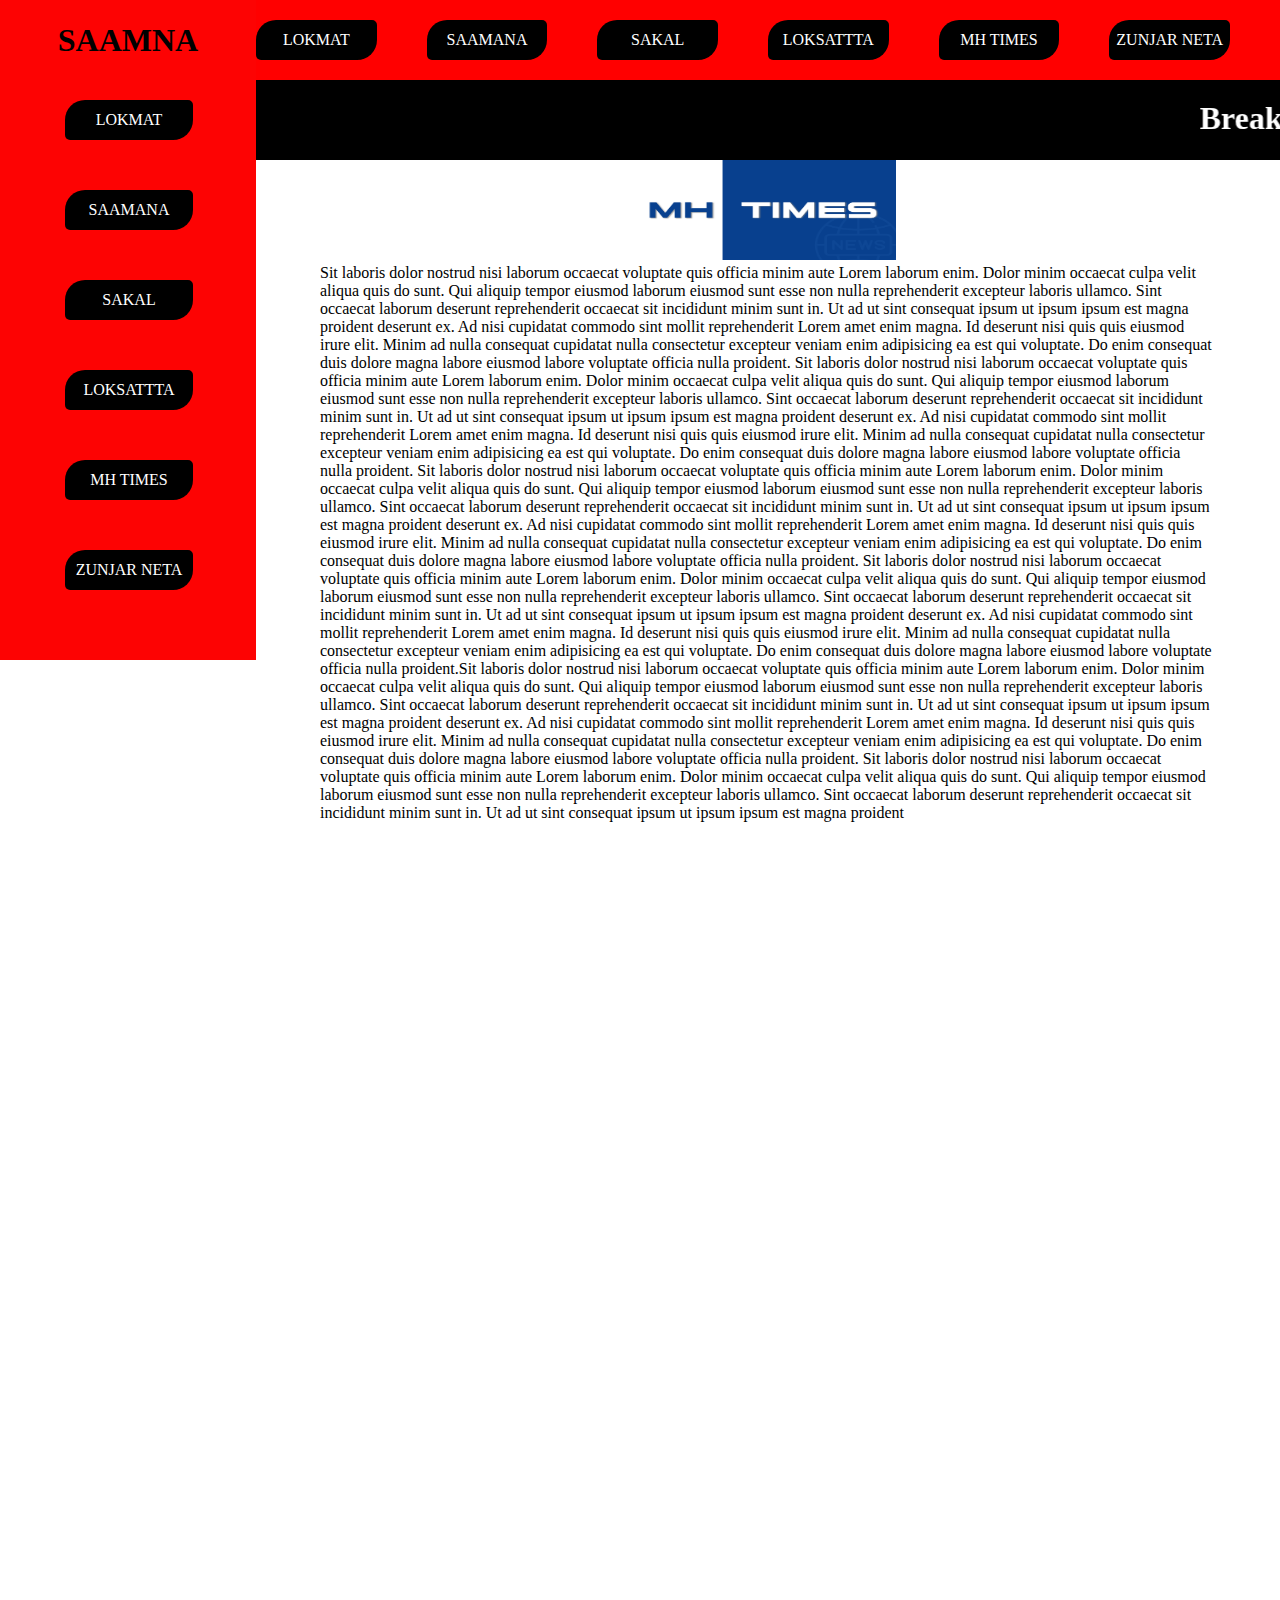
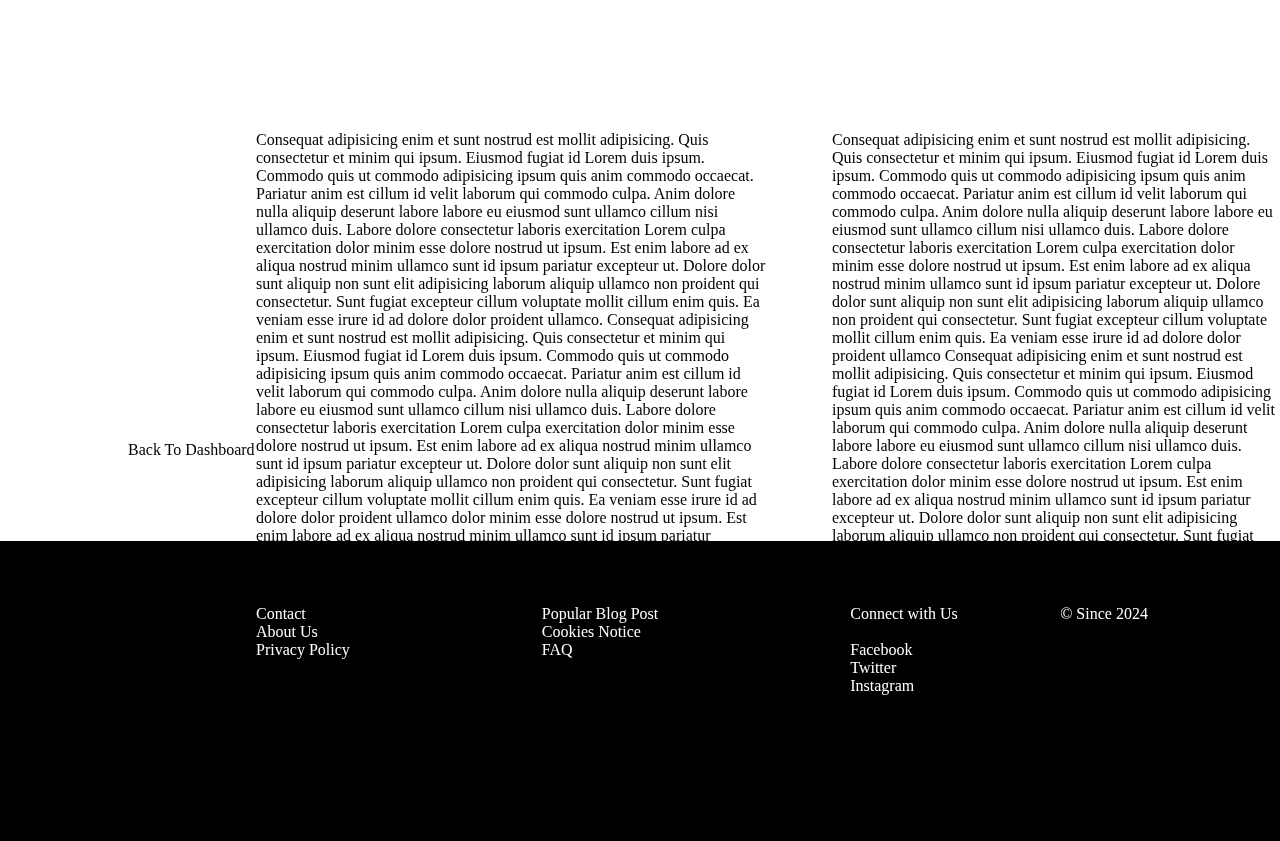
<file: mhtimes.html>
<!DOCTYPE html>

<html>

<head>
    <meta charset="utf-8">
    <meta http-equiv="X-UA-Compatible" content="IE=edge">
    <title></title>
    <meta name="description" content="">
    <meta name="viewport" content="width=device-width, initial-scale=1">
    <link rel="stylesheet" href="mhtimes.css">
</head>

<body>
    <div class="__1">
        <h1>SAAMNA</h1>
    </div>
    <div class="_1">
        <a href="lokmat.html">LOKMAT</a>
        <a href="saamna.html">SAAMANA</a>
        <a href="sakal.html">SAKAL</a>
        <a href="loksatta.html">LOKSATTTA</a>
        <a href="mhtimes.html">MH TIMES</a>
        <a href="zunjarNeta.html">ZUNJAR NETA</a>
    </div>
    <!--SideBar-->
    <div class="_2"><a href="lokmat.html">LOKMAT</a></div>

    <div class="_3">
        <h1>
            <marquee behavior="" direction="" scrollamount="10">Breaking News!!
            </marquee>
        </h1>
    </div>
    <div class="_4">
        <a href="saamna.html">SAAMANA</a>
        <a href="sakal.html">SAKAL</a>
        <a href="loksatta.html">LOKSATTTA</a>
        <a href="mhtimes.html">MH TIMES</a>
        <a href="zunjarNeta.html">ZUNJAR NETA</a>
    </div>
    <img src="Images/mh-times.webp" alt="">

    <div class="_1-1">
        <p>Sit laboris dolor nostrud nisi laborum occaecat voluptate quis officia minim aute Lorem laborum enim. Dolor minim occaecat culpa velit aliqua quis do sunt. Qui aliquip tempor eiusmod laborum eiusmod sunt esse non nulla reprehenderit excepteur
            laboris ullamco. Sint occaecat laborum deserunt reprehenderit occaecat sit incididunt minim sunt in. Ut ad ut sint consequat ipsum ut ipsum ipsum est magna proident deserunt ex. Ad nisi cupidatat commodo sint mollit reprehenderit Lorem amet
            enim magna. Id deserunt nisi quis quis eiusmod irure elit. Minim ad nulla consequat cupidatat nulla consectetur excepteur veniam enim adipisicing ea est qui voluptate. Do enim consequat duis dolore magna labore eiusmod labore voluptate officia
            nulla proident. Sit laboris dolor nostrud nisi laborum occaecat voluptate quis officia minim aute Lorem laborum enim. Dolor minim occaecat culpa velit aliqua quis do sunt. Qui aliquip tempor eiusmod laborum eiusmod sunt esse non nulla reprehenderit
            excepteur laboris ullamco. Sint occaecat laborum deserunt reprehenderit occaecat sit incididunt minim sunt in. Ut ad ut sint consequat ipsum ut ipsum ipsum est magna proident deserunt ex. Ad nisi cupidatat commodo sint mollit reprehenderit
            Lorem amet enim magna. Id deserunt nisi quis quis eiusmod irure elit. Minim ad nulla consequat cupidatat nulla consectetur excepteur veniam enim adipisicing ea est qui voluptate. Do enim consequat duis dolore magna labore eiusmod labore voluptate
            officia nulla proident. Sit laboris dolor nostrud nisi laborum occaecat voluptate quis officia minim aute Lorem laborum enim. Dolor minim occaecat culpa velit aliqua quis do sunt. Qui aliquip tempor eiusmod laborum eiusmod sunt esse non nulla
            reprehenderit excepteur laboris ullamco. Sint occaecat laborum deserunt reprehenderit occaecat sit incididunt minim sunt in. Ut ad ut sint consequat ipsum ut ipsum ipsum est magna proident deserunt ex. Ad nisi cupidatat commodo sint mollit
            reprehenderit Lorem amet enim magna. Id deserunt nisi quis quis eiusmod irure elit. Minim ad nulla consequat cupidatat nulla consectetur excepteur veniam enim adipisicing ea est qui voluptate. Do enim consequat duis dolore magna labore eiusmod
            labore voluptate officia nulla proident. Sit laboris dolor nostrud nisi laborum occaecat voluptate quis officia minim aute Lorem laborum enim. Dolor minim occaecat culpa velit aliqua quis do sunt. Qui aliquip tempor eiusmod laborum eiusmod
            sunt esse non nulla reprehenderit excepteur laboris ullamco. Sint occaecat laborum deserunt reprehenderit occaecat sit incididunt minim sunt in. Ut ad ut sint consequat ipsum ut ipsum ipsum est magna proident deserunt ex. Ad nisi cupidatat
            commodo sint mollit reprehenderit Lorem amet enim magna. Id deserunt nisi quis quis eiusmod irure elit. Minim ad nulla consequat cupidatat nulla consectetur excepteur veniam enim adipisicing ea est qui voluptate. Do enim consequat duis dolore
            magna labore eiusmod labore voluptate officia nulla proident.Sit laboris dolor nostrud nisi laborum occaecat voluptate quis officia minim aute Lorem laborum enim. Dolor minim occaecat culpa velit aliqua quis do sunt. Qui aliquip tempor eiusmod
            laborum eiusmod sunt esse non nulla reprehenderit excepteur laboris ullamco. Sint occaecat laborum deserunt reprehenderit occaecat sit incididunt minim sunt in. Ut ad ut sint consequat ipsum ut ipsum ipsum est magna proident deserunt ex. Ad
            nisi cupidatat commodo sint mollit reprehenderit Lorem amet enim magna. Id deserunt nisi quis quis eiusmod irure elit. Minim ad nulla consequat cupidatat nulla consectetur excepteur veniam enim adipisicing ea est qui voluptate. Do enim consequat
            duis dolore magna labore eiusmod labore voluptate officia nulla proident. Sit laboris dolor nostrud nisi laborum occaecat voluptate quis officia minim aute Lorem laborum enim. Dolor minim occaecat culpa velit aliqua quis do sunt. Qui aliquip
            tempor eiusmod laborum eiusmod sunt esse non nulla reprehenderit excepteur laboris ullamco. Sint occaecat laborum deserunt reprehenderit occaecat sit incididunt minim sunt in. Ut ad ut sint consequat ipsum ut ipsum ipsum est magna proident

        </p>
    </div>
    <div class="_9">
        <iframe width="380" height="315" src="https://www.youtube.com/embed/iRGHixY5ppc?si=7AmT-ahxF7Thg049" title="YouTube video player" frameborder="0" allow="accelerometer; autoplay; clipboard-write; encrypted-media; gyroscope; picture-in-picture; web-share"
            referrerpolicy="strict-origin-when-cross-origin" allowfullscreen></iframe>


        <iframe width="380" height="315" src="https://www.youtube.com/embed/a6eJtY5mlMY?si=qFd7npcf4HGhQCxE" title="YouTube video player" frameborder="0" allow="accelerometer; autoplay; clipboard-write; encrypted-media; gyroscope; picture-in-picture; web-share"
            referrerpolicy="strict-origin-when-cross-origin" allowfullscreen></iframe>


        <iframe width="380" height="315" src="https://www.youtube.com/embed/FDJomc9cTCk?si=cfgpYWksfKcpRLOC" title="YouTube video player" frameborder="0" allow="accelerometer; autoplay; clipboard-write; encrypted-media; gyroscope; picture-in-picture; web-share"
            referrerpolicy="strict-origin-when-cross-origin" allowfullscreen></iframe>


        <iframe width="380" height="315" src="https://www.youtube.com/embed/iRGHixY5ppc?si=7AmT-ahxF7Thg049" title="YouTube video player" frameborder="0" allow="accelerometer; autoplay; clipboard-write; encrypted-media; gyroscope; picture-in-picture; web-share"
            referrerpolicy="strict-origin-when-cross-origin" allowfullscreen></iframe>


        <iframe width="380" height="315" src="https://www.youtube.com/embed/a6eJtY5mlMY?si=qFd7npcf4HGhQCxE" title="YouTube video player" frameborder="0" allow="accelerometer; autoplay; clipboard-write; encrypted-media; gyroscope; picture-in-picture; web-share"
            referrerpolicy="strict-origin-when-cross-origin" allowfullscreen></iframe>


        <iframe width="380" height="315" src="https://www.youtube.com/embed/FDJomc9cTCk?si=cfgpYWksfKcpRLOC" title="YouTube video player" frameborder="0" allow="accelerometer; autoplay; clipboard-write; encrypted-media; gyroscope; picture-in-picture; web-share"
            referrerpolicy="strict-origin-when-cross-origin" allowfullscreen></iframe>
    </div>
    <div class="para1">Consequat adipisicing enim et sunt nostrud est mollit adipisicing. Quis consectetur et minim qui ipsum. Eiusmod fugiat id Lorem duis ipsum. Commodo quis ut commodo adipisicing ipsum quis anim commodo occaecat. Pariatur anim est cillum id velit laborum
        qui commodo culpa. Anim dolore nulla aliquip deserunt labore labore eu eiusmod sunt ullamco cillum nisi ullamco duis. Labore dolore consectetur laboris exercitation Lorem culpa exercitation dolor minim esse dolore nostrud ut ipsum. Est enim labore
        ad ex aliqua nostrud minim ullamco sunt id ipsum pariatur excepteur ut. Dolore dolor sunt aliquip non sunt elit adipisicing laborum aliquip ullamco non proident qui consectetur. Sunt fugiat excepteur cillum voluptate mollit cillum enim quis. Ea
        veniam esse irure id ad dolore dolor proident ullamco. Consequat adipisicing enim et sunt nostrud est mollit adipisicing. Quis consectetur et minim qui ipsum. Eiusmod fugiat id Lorem duis ipsum. Commodo quis ut commodo adipisicing ipsum quis anim
        commodo occaecat. Pariatur anim est cillum id velit laborum qui commodo culpa. Anim dolore nulla aliquip deserunt labore labore eu eiusmod sunt ullamco cillum nisi ullamco duis. Labore dolore consectetur laboris exercitation Lorem culpa exercitation
        dolor minim esse dolore nostrud ut ipsum. Est enim labore ad ex aliqua nostrud minim ullamco sunt id ipsum pariatur excepteur ut. Dolore dolor sunt aliquip non sunt elit adipisicing laborum aliquip ullamco non proident qui consectetur. Sunt fugiat
        excepteur cillum voluptate mollit cillum enim quis. Ea veniam esse irure id ad dolore dolor proident ullamco dolor minim esse dolore nostrud ut ipsum. Est enim labore ad ex aliqua nostrud minim ullamco sunt id ipsum pariatur excepteur ut. Dolore
        dolor sunt aliquip non sunt elit adipisicing laborum aliquip ullamco non proident qui consectetur. Sunt fugiat excepteur cillum voluptate mollit cillum enim.</div>
    <div class="para2">Consequat adipisicing enim et sunt nostrud est mollit adipisicing. Quis consectetur et minim qui ipsum. Eiusmod fugiat id Lorem duis ipsum. Commodo quis ut commodo adipisicing ipsum quis anim commodo occaecat. Pariatur anim est cillum id velit laborum
        qui commodo culpa. Anim dolore nulla aliquip deserunt labore labore eu eiusmod sunt ullamco cillum nisi ullamco duis. Labore dolore consectetur laboris exercitation Lorem culpa exercitation dolor minim esse dolore nostrud ut ipsum. Est enim labore
        ad ex aliqua nostrud minim ullamco sunt id ipsum pariatur excepteur ut. Dolore dolor sunt aliquip non sunt elit adipisicing laborum aliquip ullamco non proident qui consectetur. Sunt fugiat excepteur cillum voluptate mollit cillum enim quis. Ea
        veniam esse irure id ad dolore dolor proident ullamco Consequat adipisicing enim et sunt nostrud est mollit adipisicing. Quis consectetur et minim qui ipsum. Eiusmod fugiat id Lorem duis ipsum. Commodo quis ut commodo adipisicing ipsum quis anim
        commodo occaecat. Pariatur anim est cillum id velit laborum qui commodo culpa. Anim dolore nulla aliquip deserunt labore labore eu eiusmod sunt ullamco cillum nisi ullamco duis. Labore dolore consectetur laboris exercitation Lorem culpa exercitation
        dolor minim esse dolore nostrud ut ipsum. Est enim labore ad ex aliqua nostrud minim ullamco sunt id ipsum pariatur excepteur ut. Dolore dolor sunt aliquip non sunt elit adipisicing laborum aliquip ullamco non proident qui consectetur. Sunt fugiat
        excepteur cillum voluptate mollit cillum enim quis. Ea veniam esse irure id ad dolore dolor proident ullamco</div>

            <div class="dashboard"><a href="index.html">Back To Dashboard</a></div>


    <div class="foo">
        <ul id="_ul1">
            <li>Contact</li>
            <li>About Us</li>
            <li>Privacy Policy</li>
        </ul>
        <ul id="_ul2">
            <li>Popular Blog Post</li>
            <li>Cookies Notice</li>
            <li>FAQ</li>
        </ul>
        <ul id="_ul3">
            <li>Connect with Us</li><br>
            <a><i class="fa-brands fa-facebook"></i> Facebook</a><br>
            <a><i class="fa-brands fa-twitter"></i> Twitter</a><br>
            <a><i class="fa-brands fa-instagram"></i> Instagram</a>
        </ul>
        <ul id="_ul4">
            <li>© Since 2024</li>
        </ul>
    </div>



</body>

</html>
</file>
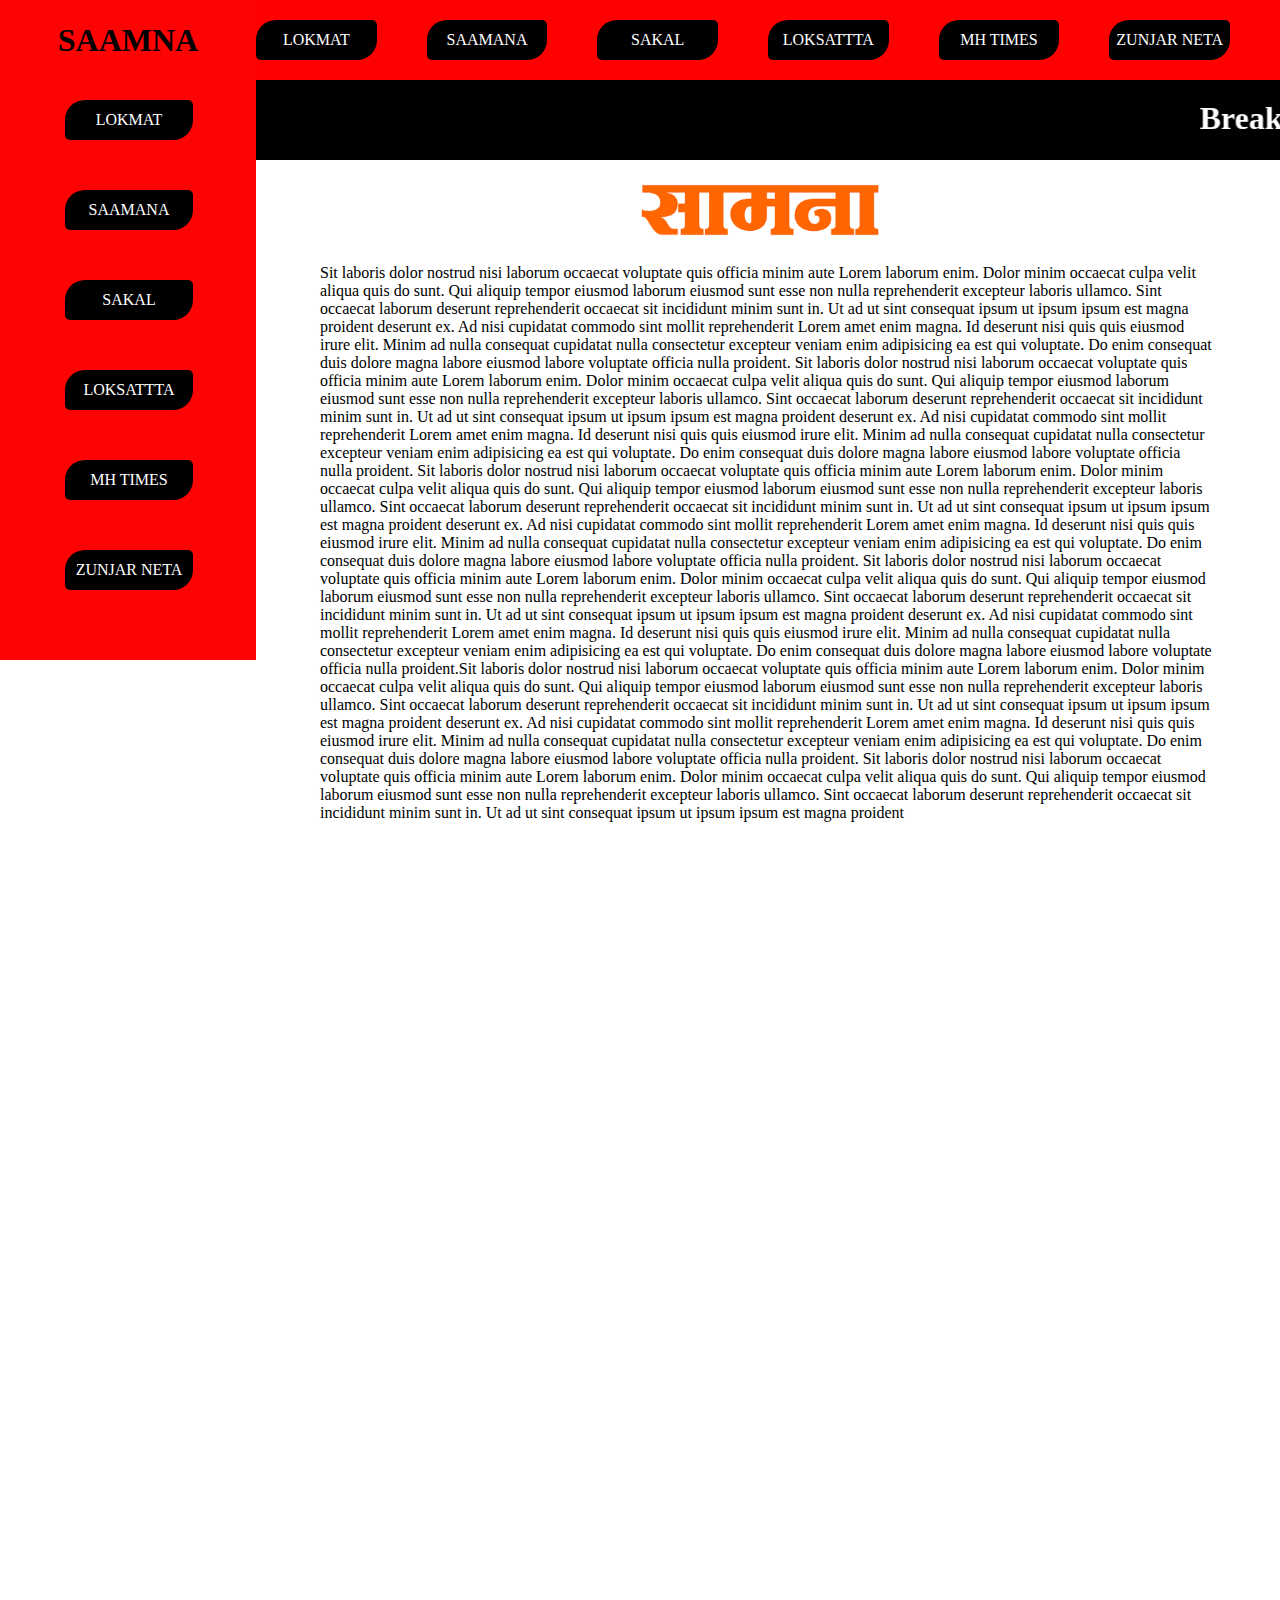
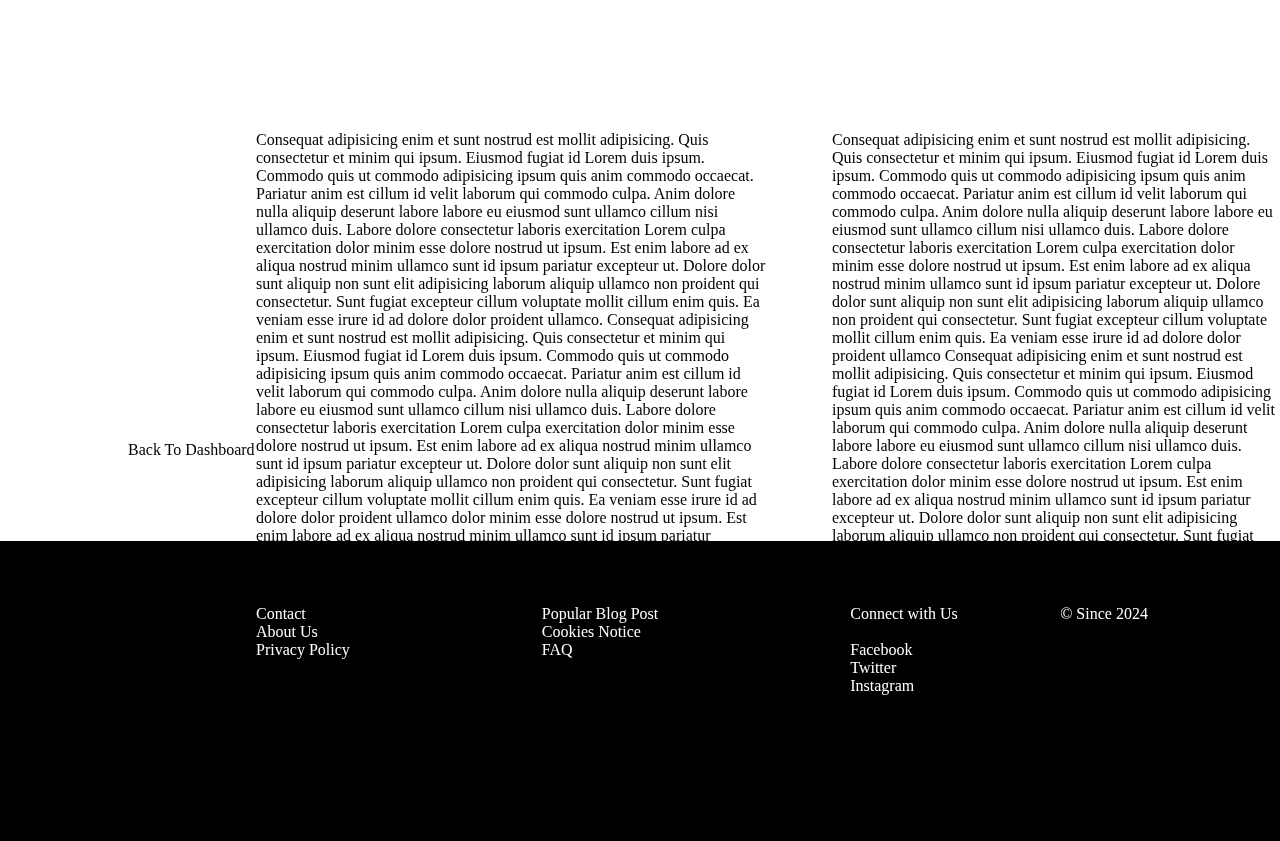
<file: saamna.html>
<!DOCTYPE html>

<html>

<head>
    <meta charset="utf-8">
    <meta http-equiv="X-UA-Compatible" content="IE=edge">
    <title></title>
    <meta name="description" content="">
    <meta name="viewport" content="width=device-width, initial-scale=1">
    <link rel="stylesheet" href="saamna.css">
</head>

<body>
    <div class="__1">
        <h1>SAAMNA</h1>
    </div>
    <div class="_1">
        <a href="lokmat.html">LOKMAT</a>
        <a href="saamna.html">SAAMANA</a>
        <a href="sakal.html">SAKAL</a>
        <a href="loksatta.html">LOKSATTTA</a>
        <a href="mhtimes.html">MH TIMES</a>
        <a href="zunjarNeta.html">ZUNJAR NETA</a>
    </div>
    <!--SideBar-->
    <div class="_2"><a href="lokmat.html">LOKMAT</a></div>

    <div class="_3">
        <h1>
            <marquee behavior="" direction="" scrollamount="10">Breaking News!!
            </marquee>
        </h1>
    </div>
    <div class="_4">
        <a href="saamna.html">SAAMANA</a>
        <a href="sakal.html">SAKAL</a>
        <a href="loksatta.html">LOKSATTTA</a>
        <a href="mhtimes.html">MH TIMES</a>
        <a href="zunjarNeta.html">ZUNJAR NETA</a>
    </div>
    <img src="Images/saamna.png" alt="">

    <div class="_1-1">
        <p>Sit laboris dolor nostrud nisi laborum occaecat voluptate quis officia minim aute Lorem laborum enim. Dolor minim occaecat culpa velit aliqua quis do sunt. Qui aliquip tempor eiusmod laborum eiusmod sunt esse non nulla reprehenderit excepteur
            laboris ullamco. Sint occaecat laborum deserunt reprehenderit occaecat sit incididunt minim sunt in. Ut ad ut sint consequat ipsum ut ipsum ipsum est magna proident deserunt ex. Ad nisi cupidatat commodo sint mollit reprehenderit Lorem amet
            enim magna. Id deserunt nisi quis quis eiusmod irure elit. Minim ad nulla consequat cupidatat nulla consectetur excepteur veniam enim adipisicing ea est qui voluptate. Do enim consequat duis dolore magna labore eiusmod labore voluptate officia
            nulla proident. Sit laboris dolor nostrud nisi laborum occaecat voluptate quis officia minim aute Lorem laborum enim. Dolor minim occaecat culpa velit aliqua quis do sunt. Qui aliquip tempor eiusmod laborum eiusmod sunt esse non nulla reprehenderit
            excepteur laboris ullamco. Sint occaecat laborum deserunt reprehenderit occaecat sit incididunt minim sunt in. Ut ad ut sint consequat ipsum ut ipsum ipsum est magna proident deserunt ex. Ad nisi cupidatat commodo sint mollit reprehenderit
            Lorem amet enim magna. Id deserunt nisi quis quis eiusmod irure elit. Minim ad nulla consequat cupidatat nulla consectetur excepteur veniam enim adipisicing ea est qui voluptate. Do enim consequat duis dolore magna labore eiusmod labore voluptate
            officia nulla proident. Sit laboris dolor nostrud nisi laborum occaecat voluptate quis officia minim aute Lorem laborum enim. Dolor minim occaecat culpa velit aliqua quis do sunt. Qui aliquip tempor eiusmod laborum eiusmod sunt esse non nulla
            reprehenderit excepteur laboris ullamco. Sint occaecat laborum deserunt reprehenderit occaecat sit incididunt minim sunt in. Ut ad ut sint consequat ipsum ut ipsum ipsum est magna proident deserunt ex. Ad nisi cupidatat commodo sint mollit
            reprehenderit Lorem amet enim magna. Id deserunt nisi quis quis eiusmod irure elit. Minim ad nulla consequat cupidatat nulla consectetur excepteur veniam enim adipisicing ea est qui voluptate. Do enim consequat duis dolore magna labore eiusmod
            labore voluptate officia nulla proident. Sit laboris dolor nostrud nisi laborum occaecat voluptate quis officia minim aute Lorem laborum enim. Dolor minim occaecat culpa velit aliqua quis do sunt. Qui aliquip tempor eiusmod laborum eiusmod
            sunt esse non nulla reprehenderit excepteur laboris ullamco. Sint occaecat laborum deserunt reprehenderit occaecat sit incididunt minim sunt in. Ut ad ut sint consequat ipsum ut ipsum ipsum est magna proident deserunt ex. Ad nisi cupidatat
            commodo sint mollit reprehenderit Lorem amet enim magna. Id deserunt nisi quis quis eiusmod irure elit. Minim ad nulla consequat cupidatat nulla consectetur excepteur veniam enim adipisicing ea est qui voluptate. Do enim consequat duis dolore
            magna labore eiusmod labore voluptate officia nulla proident.Sit laboris dolor nostrud nisi laborum occaecat voluptate quis officia minim aute Lorem laborum enim. Dolor minim occaecat culpa velit aliqua quis do sunt. Qui aliquip tempor eiusmod
            laborum eiusmod sunt esse non nulla reprehenderit excepteur laboris ullamco. Sint occaecat laborum deserunt reprehenderit occaecat sit incididunt minim sunt in. Ut ad ut sint consequat ipsum ut ipsum ipsum est magna proident deserunt ex. Ad
            nisi cupidatat commodo sint mollit reprehenderit Lorem amet enim magna. Id deserunt nisi quis quis eiusmod irure elit. Minim ad nulla consequat cupidatat nulla consectetur excepteur veniam enim adipisicing ea est qui voluptate. Do enim consequat
            duis dolore magna labore eiusmod labore voluptate officia nulla proident. Sit laboris dolor nostrud nisi laborum occaecat voluptate quis officia minim aute Lorem laborum enim. Dolor minim occaecat culpa velit aliqua quis do sunt. Qui aliquip
            tempor eiusmod laborum eiusmod sunt esse non nulla reprehenderit excepteur laboris ullamco. Sint occaecat laborum deserunt reprehenderit occaecat sit incididunt minim sunt in. Ut ad ut sint consequat ipsum ut ipsum ipsum est magna proident

        </p>
    </div>
    <div class="_9">
        <iframe width="380" height="315" src="https://www.youtube.com/embed/iRGHixY5ppc?si=7AmT-ahxF7Thg049" title="YouTube video player" frameborder="0" allow="accelerometer; autoplay; clipboard-write; encrypted-media; gyroscope; picture-in-picture; web-share"
            referrerpolicy="strict-origin-when-cross-origin" allowfullscreen></iframe>


        <iframe width="380" height="315" src="https://www.youtube.com/embed/a6eJtY5mlMY?si=qFd7npcf4HGhQCxE" title="YouTube video player" frameborder="0" allow="accelerometer; autoplay; clipboard-write; encrypted-media; gyroscope; picture-in-picture; web-share"
            referrerpolicy="strict-origin-when-cross-origin" allowfullscreen></iframe>


        <iframe width="380" height="315" src="https://www.youtube.com/embed/FDJomc9cTCk?si=cfgpYWksfKcpRLOC" title="YouTube video player" frameborder="0" allow="accelerometer; autoplay; clipboard-write; encrypted-media; gyroscope; picture-in-picture; web-share"
            referrerpolicy="strict-origin-when-cross-origin" allowfullscreen></iframe>


        <iframe width="380" height="315" src="https://www.youtube.com/embed/iRGHixY5ppc?si=7AmT-ahxF7Thg049" title="YouTube video player" frameborder="0" allow="accelerometer; autoplay; clipboard-write; encrypted-media; gyroscope; picture-in-picture; web-share"
            referrerpolicy="strict-origin-when-cross-origin" allowfullscreen></iframe>


        <iframe width="380" height="315" src="https://www.youtube.com/embed/a6eJtY5mlMY?si=qFd7npcf4HGhQCxE" title="YouTube video player" frameborder="0" allow="accelerometer; autoplay; clipboard-write; encrypted-media; gyroscope; picture-in-picture; web-share"
            referrerpolicy="strict-origin-when-cross-origin" allowfullscreen></iframe>


        <iframe width="380" height="315" src="https://www.youtube.com/embed/FDJomc9cTCk?si=cfgpYWksfKcpRLOC" title="YouTube video player" frameborder="0" allow="accelerometer; autoplay; clipboard-write; encrypted-media; gyroscope; picture-in-picture; web-share"
            referrerpolicy="strict-origin-when-cross-origin" allowfullscreen></iframe>
    </div>
    <div class="para1">Consequat adipisicing enim et sunt nostrud est mollit adipisicing. Quis consectetur et minim qui ipsum. Eiusmod fugiat id Lorem duis ipsum. Commodo quis ut commodo adipisicing ipsum quis anim commodo occaecat. Pariatur anim est cillum id velit laborum
        qui commodo culpa. Anim dolore nulla aliquip deserunt labore labore eu eiusmod sunt ullamco cillum nisi ullamco duis. Labore dolore consectetur laboris exercitation Lorem culpa exercitation dolor minim esse dolore nostrud ut ipsum. Est enim labore
        ad ex aliqua nostrud minim ullamco sunt id ipsum pariatur excepteur ut. Dolore dolor sunt aliquip non sunt elit adipisicing laborum aliquip ullamco non proident qui consectetur. Sunt fugiat excepteur cillum voluptate mollit cillum enim quis. Ea
        veniam esse irure id ad dolore dolor proident ullamco. Consequat adipisicing enim et sunt nostrud est mollit adipisicing. Quis consectetur et minim qui ipsum. Eiusmod fugiat id Lorem duis ipsum. Commodo quis ut commodo adipisicing ipsum quis anim
        commodo occaecat. Pariatur anim est cillum id velit laborum qui commodo culpa. Anim dolore nulla aliquip deserunt labore labore eu eiusmod sunt ullamco cillum nisi ullamco duis. Labore dolore consectetur laboris exercitation Lorem culpa exercitation
        dolor minim esse dolore nostrud ut ipsum. Est enim labore ad ex aliqua nostrud minim ullamco sunt id ipsum pariatur excepteur ut. Dolore dolor sunt aliquip non sunt elit adipisicing laborum aliquip ullamco non proident qui consectetur. Sunt fugiat
        excepteur cillum voluptate mollit cillum enim quis. Ea veniam esse irure id ad dolore dolor proident ullamco dolor minim esse dolore nostrud ut ipsum. Est enim labore ad ex aliqua nostrud minim ullamco sunt id ipsum pariatur excepteur ut. Dolore
        dolor sunt aliquip non sunt elit adipisicing laborum aliquip ullamco non proident qui consectetur. Sunt fugiat excepteur cillum voluptate mollit cillum enim.</div>
    <div class="para2">Consequat adipisicing enim et sunt nostrud est mollit adipisicing. Quis consectetur et minim qui ipsum. Eiusmod fugiat id Lorem duis ipsum. Commodo quis ut commodo adipisicing ipsum quis anim commodo occaecat. Pariatur anim est cillum id velit laborum
        qui commodo culpa. Anim dolore nulla aliquip deserunt labore labore eu eiusmod sunt ullamco cillum nisi ullamco duis. Labore dolore consectetur laboris exercitation Lorem culpa exercitation dolor minim esse dolore nostrud ut ipsum. Est enim labore
        ad ex aliqua nostrud minim ullamco sunt id ipsum pariatur excepteur ut. Dolore dolor sunt aliquip non sunt elit adipisicing laborum aliquip ullamco non proident qui consectetur. Sunt fugiat excepteur cillum voluptate mollit cillum enim quis. Ea
        veniam esse irure id ad dolore dolor proident ullamco Consequat adipisicing enim et sunt nostrud est mollit adipisicing. Quis consectetur et minim qui ipsum. Eiusmod fugiat id Lorem duis ipsum. Commodo quis ut commodo adipisicing ipsum quis anim
        commodo occaecat. Pariatur anim est cillum id velit laborum qui commodo culpa. Anim dolore nulla aliquip deserunt labore labore eu eiusmod sunt ullamco cillum nisi ullamco duis. Labore dolore consectetur laboris exercitation Lorem culpa exercitation
        dolor minim esse dolore nostrud ut ipsum. Est enim labore ad ex aliqua nostrud minim ullamco sunt id ipsum pariatur excepteur ut. Dolore dolor sunt aliquip non sunt elit adipisicing laborum aliquip ullamco non proident qui consectetur. Sunt fugiat
        excepteur cillum voluptate mollit cillum enim quis. Ea veniam esse irure id ad dolore dolor proident ullamco</div>

<div class="dashboard"><a href="index.html">Back To Dashboard</a></div>


    <div class="foo">
        <ul id="_ul1">
            <li>Contact</li>
            <li>About Us</li>
            <li>Privacy Policy</li>
        </ul>
        <ul id="_ul2">
            <li>Popular Blog Post</li>
            <li>Cookies Notice</li>
            <li>FAQ</li>
        </ul>
        <ul id="_ul3">
            <li>Connect with Us</li><br>
            <a><i class="fa-brands fa-facebook"></i> Facebook</a><br>
            <a><i class="fa-brands fa-twitter"></i> Twitter</a><br>
            <a><i class="fa-brands fa-instagram"></i> Instagram</a>
        </ul>
        <ul id="_ul4">
            <li>© Since 2024</li>
        </ul>
    </div>

</body>

</html>
</file>
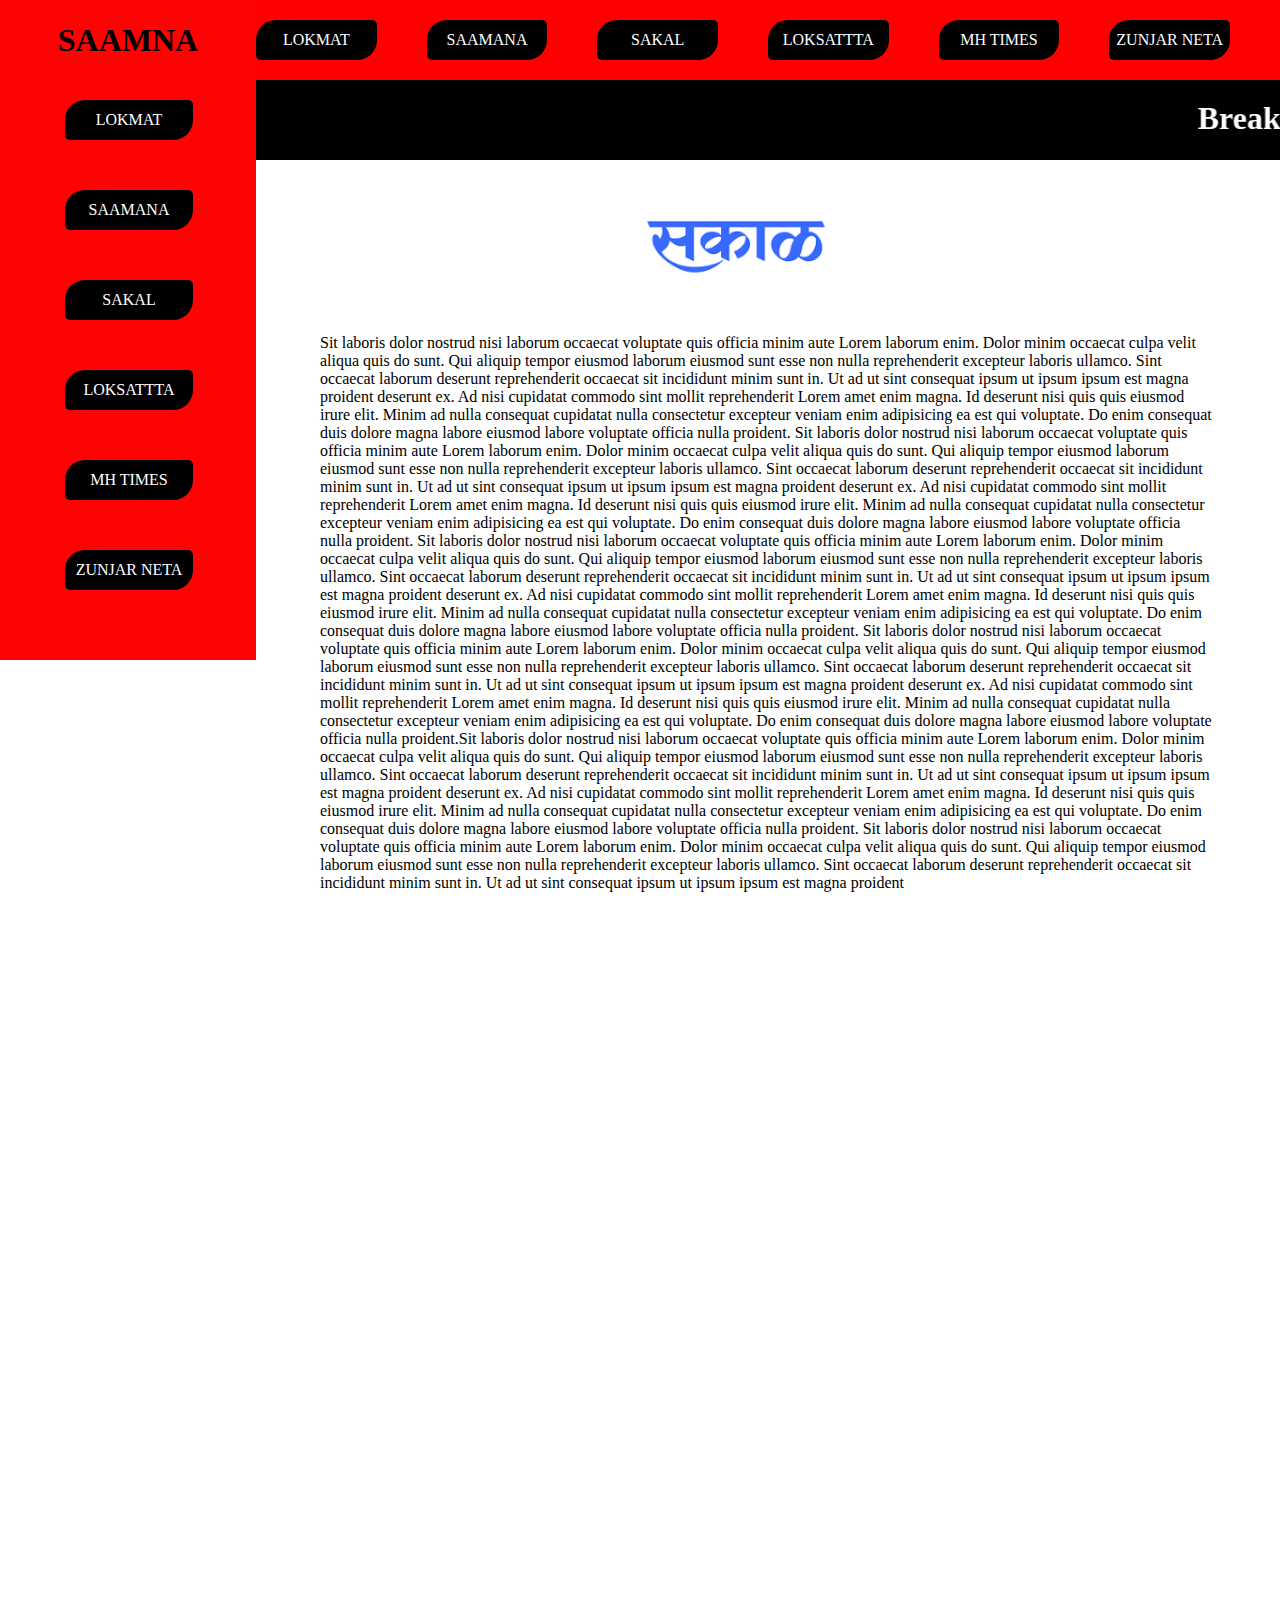
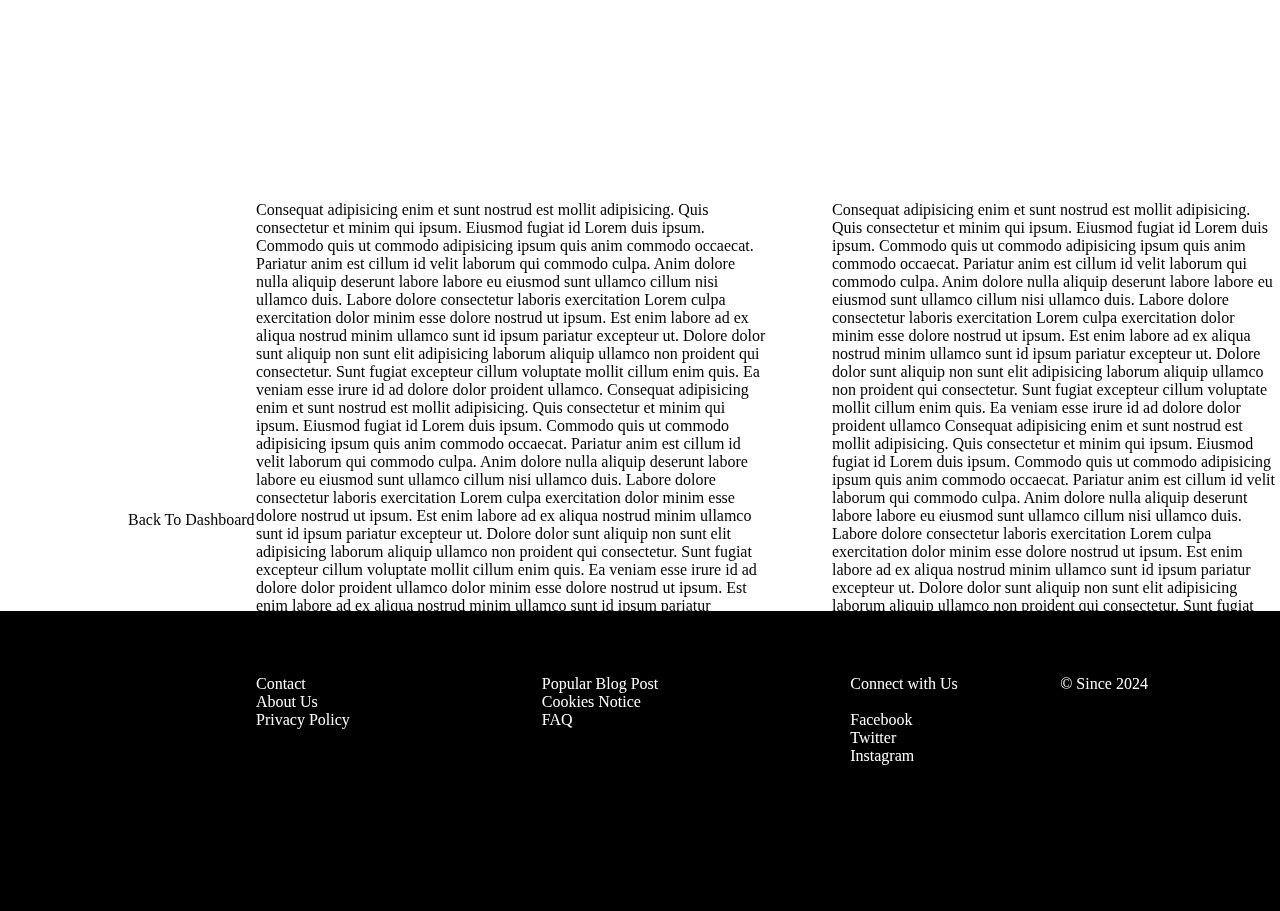
<file: sakal.html>
<!DOCTYPE html>

<html>

<head>
    <meta charset="utf-8">
    <meta http-equiv="X-UA-Compatible" content="IE=edge">
    <title></title>
    <meta name="description" content="">
    <meta name="viewport" content="width=device-width, initial-scale=1">
    <link rel="stylesheet" href="sakal.css">
</head>

<body>
    <div class="__1">
        <h1>SAAMNA</h1>
    </div>
    <div class="_1">
        <a href="lokmat.html">LOKMAT</a>
        <a href="saamna.html">SAAMANA</a>
        <a href="sakal.html">SAKAL</a>
        <a href="loksatta.html">LOKSATTTA</a>
        <a href="mhtimes.html">MH TIMES</a>
        <a href="zunjarNeta.html">ZUNJAR NETA</a>
    </div>
    <!--SideBar-->
    <div class="_2"><a href="lokmat.html">LOKMAT</a></div>

    <div class="_3">
        <h1>
            <marquee behavior="" direction="" scrollamount="10">Breaking News!!
            </marquee>
        </h1>
    </div>
    <div class="_4">
        <a href="saamna.html">SAAMANA</a>
        <a href="sakal.html">SAKAL</a>
        <a href="loksatta.html">LOKSATTTA</a>
        <a href="mhtimes.html">MH TIMES</a>
        <a href="zunjarNeta.html">ZUNJAR NETA</a>
    </div>

    <img src="Images/sakal.png" alt="">

    <div class="_1-1">
        <p>Sit laboris dolor nostrud nisi laborum occaecat voluptate quis officia minim aute Lorem laborum enim. Dolor minim occaecat culpa velit aliqua quis do sunt. Qui aliquip tempor eiusmod laborum eiusmod sunt esse non nulla reprehenderit excepteur
            laboris ullamco. Sint occaecat laborum deserunt reprehenderit occaecat sit incididunt minim sunt in. Ut ad ut sint consequat ipsum ut ipsum ipsum est magna proident deserunt ex. Ad nisi cupidatat commodo sint mollit reprehenderit Lorem amet
            enim magna. Id deserunt nisi quis quis eiusmod irure elit. Minim ad nulla consequat cupidatat nulla consectetur excepteur veniam enim adipisicing ea est qui voluptate. Do enim consequat duis dolore magna labore eiusmod labore voluptate officia
            nulla proident. Sit laboris dolor nostrud nisi laborum occaecat voluptate quis officia minim aute Lorem laborum enim. Dolor minim occaecat culpa velit aliqua quis do sunt. Qui aliquip tempor eiusmod laborum eiusmod sunt esse non nulla reprehenderit
            excepteur laboris ullamco. Sint occaecat laborum deserunt reprehenderit occaecat sit incididunt minim sunt in. Ut ad ut sint consequat ipsum ut ipsum ipsum est magna proident deserunt ex. Ad nisi cupidatat commodo sint mollit reprehenderit
            Lorem amet enim magna. Id deserunt nisi quis quis eiusmod irure elit. Minim ad nulla consequat cupidatat nulla consectetur excepteur veniam enim adipisicing ea est qui voluptate. Do enim consequat duis dolore magna labore eiusmod labore voluptate
            officia nulla proident. Sit laboris dolor nostrud nisi laborum occaecat voluptate quis officia minim aute Lorem laborum enim. Dolor minim occaecat culpa velit aliqua quis do sunt. Qui aliquip tempor eiusmod laborum eiusmod sunt esse non nulla
            reprehenderit excepteur laboris ullamco. Sint occaecat laborum deserunt reprehenderit occaecat sit incididunt minim sunt in. Ut ad ut sint consequat ipsum ut ipsum ipsum est magna proident deserunt ex. Ad nisi cupidatat commodo sint mollit
            reprehenderit Lorem amet enim magna. Id deserunt nisi quis quis eiusmod irure elit. Minim ad nulla consequat cupidatat nulla consectetur excepteur veniam enim adipisicing ea est qui voluptate. Do enim consequat duis dolore magna labore eiusmod
            labore voluptate officia nulla proident. Sit laboris dolor nostrud nisi laborum occaecat voluptate quis officia minim aute Lorem laborum enim. Dolor minim occaecat culpa velit aliqua quis do sunt. Qui aliquip tempor eiusmod laborum eiusmod
            sunt esse non nulla reprehenderit excepteur laboris ullamco. Sint occaecat laborum deserunt reprehenderit occaecat sit incididunt minim sunt in. Ut ad ut sint consequat ipsum ut ipsum ipsum est magna proident deserunt ex. Ad nisi cupidatat
            commodo sint mollit reprehenderit Lorem amet enim magna. Id deserunt nisi quis quis eiusmod irure elit. Minim ad nulla consequat cupidatat nulla consectetur excepteur veniam enim adipisicing ea est qui voluptate. Do enim consequat duis dolore
            magna labore eiusmod labore voluptate officia nulla proident.Sit laboris dolor nostrud nisi laborum occaecat voluptate quis officia minim aute Lorem laborum enim. Dolor minim occaecat culpa velit aliqua quis do sunt. Qui aliquip tempor eiusmod
            laborum eiusmod sunt esse non nulla reprehenderit excepteur laboris ullamco. Sint occaecat laborum deserunt reprehenderit occaecat sit incididunt minim sunt in. Ut ad ut sint consequat ipsum ut ipsum ipsum est magna proident deserunt ex. Ad
            nisi cupidatat commodo sint mollit reprehenderit Lorem amet enim magna. Id deserunt nisi quis quis eiusmod irure elit. Minim ad nulla consequat cupidatat nulla consectetur excepteur veniam enim adipisicing ea est qui voluptate. Do enim consequat
            duis dolore magna labore eiusmod labore voluptate officia nulla proident. Sit laboris dolor nostrud nisi laborum occaecat voluptate quis officia minim aute Lorem laborum enim. Dolor minim occaecat culpa velit aliqua quis do sunt. Qui aliquip
            tempor eiusmod laborum eiusmod sunt esse non nulla reprehenderit excepteur laboris ullamco. Sint occaecat laborum deserunt reprehenderit occaecat sit incididunt minim sunt in. Ut ad ut sint consequat ipsum ut ipsum ipsum est magna proident

        </p>
    </div>
     <div class="_9">
        <iframe width="380" height="315" src="https://www.youtube.com/embed/iRGHixY5ppc?si=7AmT-ahxF7Thg049" title="YouTube video player" frameborder="0" allow="accelerometer; autoplay; clipboard-write; encrypted-media; gyroscope; picture-in-picture; web-share"
            referrerpolicy="strict-origin-when-cross-origin" allowfullscreen></iframe>


        <iframe width="380" height="315" src="https://www.youtube.com/embed/a6eJtY5mlMY?si=qFd7npcf4HGhQCxE" title="YouTube video player" frameborder="0" allow="accelerometer; autoplay; clipboard-write; encrypted-media; gyroscope; picture-in-picture; web-share"
            referrerpolicy="strict-origin-when-cross-origin" allowfullscreen></iframe>


        <iframe width="380" height="315" src="https://www.youtube.com/embed/FDJomc9cTCk?si=cfgpYWksfKcpRLOC" title="YouTube video player" frameborder="0" allow="accelerometer; autoplay; clipboard-write; encrypted-media; gyroscope; picture-in-picture; web-share"
            referrerpolicy="strict-origin-when-cross-origin" allowfullscreen></iframe>


        <iframe width="380" height="315" src="https://www.youtube.com/embed/iRGHixY5ppc?si=7AmT-ahxF7Thg049" title="YouTube video player" frameborder="0" allow="accelerometer; autoplay; clipboard-write; encrypted-media; gyroscope; picture-in-picture; web-share"
            referrerpolicy="strict-origin-when-cross-origin" allowfullscreen></iframe>


        <iframe width="380" height="315" src="https://www.youtube.com/embed/a6eJtY5mlMY?si=qFd7npcf4HGhQCxE" title="YouTube video player" frameborder="0" allow="accelerometer; autoplay; clipboard-write; encrypted-media; gyroscope; picture-in-picture; web-share"
            referrerpolicy="strict-origin-when-cross-origin" allowfullscreen></iframe>


        <iframe width="380" height="315" src="https://www.youtube.com/embed/FDJomc9cTCk?si=cfgpYWksfKcpRLOC" title="YouTube video player" frameborder="0" allow="accelerometer; autoplay; clipboard-write; encrypted-media; gyroscope; picture-in-picture; web-share"
            referrerpolicy="strict-origin-when-cross-origin" allowfullscreen></iframe>
    </div>
    <div class="para1">Consequat adipisicing enim et sunt nostrud est mollit adipisicing. Quis consectetur et minim qui ipsum. Eiusmod fugiat id Lorem duis ipsum. Commodo quis ut commodo adipisicing ipsum quis anim commodo occaecat. Pariatur anim est cillum id velit laborum
        qui commodo culpa. Anim dolore nulla aliquip deserunt labore labore eu eiusmod sunt ullamco cillum nisi ullamco duis. Labore dolore consectetur laboris exercitation Lorem culpa exercitation dolor minim esse dolore nostrud ut ipsum. Est enim labore
        ad ex aliqua nostrud minim ullamco sunt id ipsum pariatur excepteur ut. Dolore dolor sunt aliquip non sunt elit adipisicing laborum aliquip ullamco non proident qui consectetur. Sunt fugiat excepteur cillum voluptate mollit cillum enim quis. Ea
        veniam esse irure id ad dolore dolor proident ullamco. Consequat adipisicing enim et sunt nostrud est mollit adipisicing. Quis consectetur et minim qui ipsum. Eiusmod fugiat id Lorem duis ipsum. Commodo quis ut commodo adipisicing ipsum quis anim
        commodo occaecat. Pariatur anim est cillum id velit laborum qui commodo culpa. Anim dolore nulla aliquip deserunt labore labore eu eiusmod sunt ullamco cillum nisi ullamco duis. Labore dolore consectetur laboris exercitation Lorem culpa exercitation
        dolor minim esse dolore nostrud ut ipsum. Est enim labore ad ex aliqua nostrud minim ullamco sunt id ipsum pariatur excepteur ut. Dolore dolor sunt aliquip non sunt elit adipisicing laborum aliquip ullamco non proident qui consectetur. Sunt fugiat
        excepteur cillum voluptate mollit cillum enim quis. Ea veniam esse irure id ad dolore dolor proident ullamco dolor minim esse dolore nostrud ut ipsum. Est enim labore ad ex aliqua nostrud minim ullamco sunt id ipsum pariatur excepteur ut. Dolore
        dolor sunt aliquip non sunt elit adipisicing laborum aliquip ullamco non proident qui consectetur. Sunt fugiat excepteur cillum voluptate mollit cillum enim.</div>
    <div class="para2">Consequat adipisicing enim et sunt nostrud est mollit adipisicing. Quis consectetur et minim qui ipsum. Eiusmod fugiat id Lorem duis ipsum. Commodo quis ut commodo adipisicing ipsum quis anim commodo occaecat. Pariatur anim est cillum id velit laborum
        qui commodo culpa. Anim dolore nulla aliquip deserunt labore labore eu eiusmod sunt ullamco cillum nisi ullamco duis. Labore dolore consectetur laboris exercitation Lorem culpa exercitation dolor minim esse dolore nostrud ut ipsum. Est enim labore
        ad ex aliqua nostrud minim ullamco sunt id ipsum pariatur excepteur ut. Dolore dolor sunt aliquip non sunt elit adipisicing laborum aliquip ullamco non proident qui consectetur. Sunt fugiat excepteur cillum voluptate mollit cillum enim quis. Ea
        veniam esse irure id ad dolore dolor proident ullamco Consequat adipisicing enim et sunt nostrud est mollit adipisicing. Quis consectetur et minim qui ipsum. Eiusmod fugiat id Lorem duis ipsum. Commodo quis ut commodo adipisicing ipsum quis anim
        commodo occaecat. Pariatur anim est cillum id velit laborum qui commodo culpa. Anim dolore nulla aliquip deserunt labore labore eu eiusmod sunt ullamco cillum nisi ullamco duis. Labore dolore consectetur laboris exercitation Lorem culpa exercitation
        dolor minim esse dolore nostrud ut ipsum. Est enim labore ad ex aliqua nostrud minim ullamco sunt id ipsum pariatur excepteur ut. Dolore dolor sunt aliquip non sunt elit adipisicing laborum aliquip ullamco non proident qui consectetur. Sunt fugiat
        excepteur cillum voluptate mollit cillum enim quis. Ea veniam esse irure id ad dolore dolor proident ullamco</div>

         <div class="dashboard"><a href="index.html">Back To Dashboard</a></div>


    <div class="foo">
        <ul id="_ul1">
            <li>Contact</li>
            <li>About Us</li>
            <li>Privacy Policy</li>
        </ul>
        <ul id="_ul2">
            <li>Popular Blog Post</li>
            <li>Cookies Notice</li>
            <li>FAQ</li>
        </ul>
        <ul id="_ul3">
            <li>Connect with Us</li><br>
            <a><i class="fa-brands fa-facebook"></i> Facebook</a><br>
            <a><i class="fa-brands fa-twitter"></i> Twitter</a><br>
            <a><i class="fa-brands fa-instagram"></i> Instagram</a>
        </ul>
        <ul id="_ul4">
            <li>© Since 2024</li>
        </ul>
    </div>




</body>

</html>
</file>
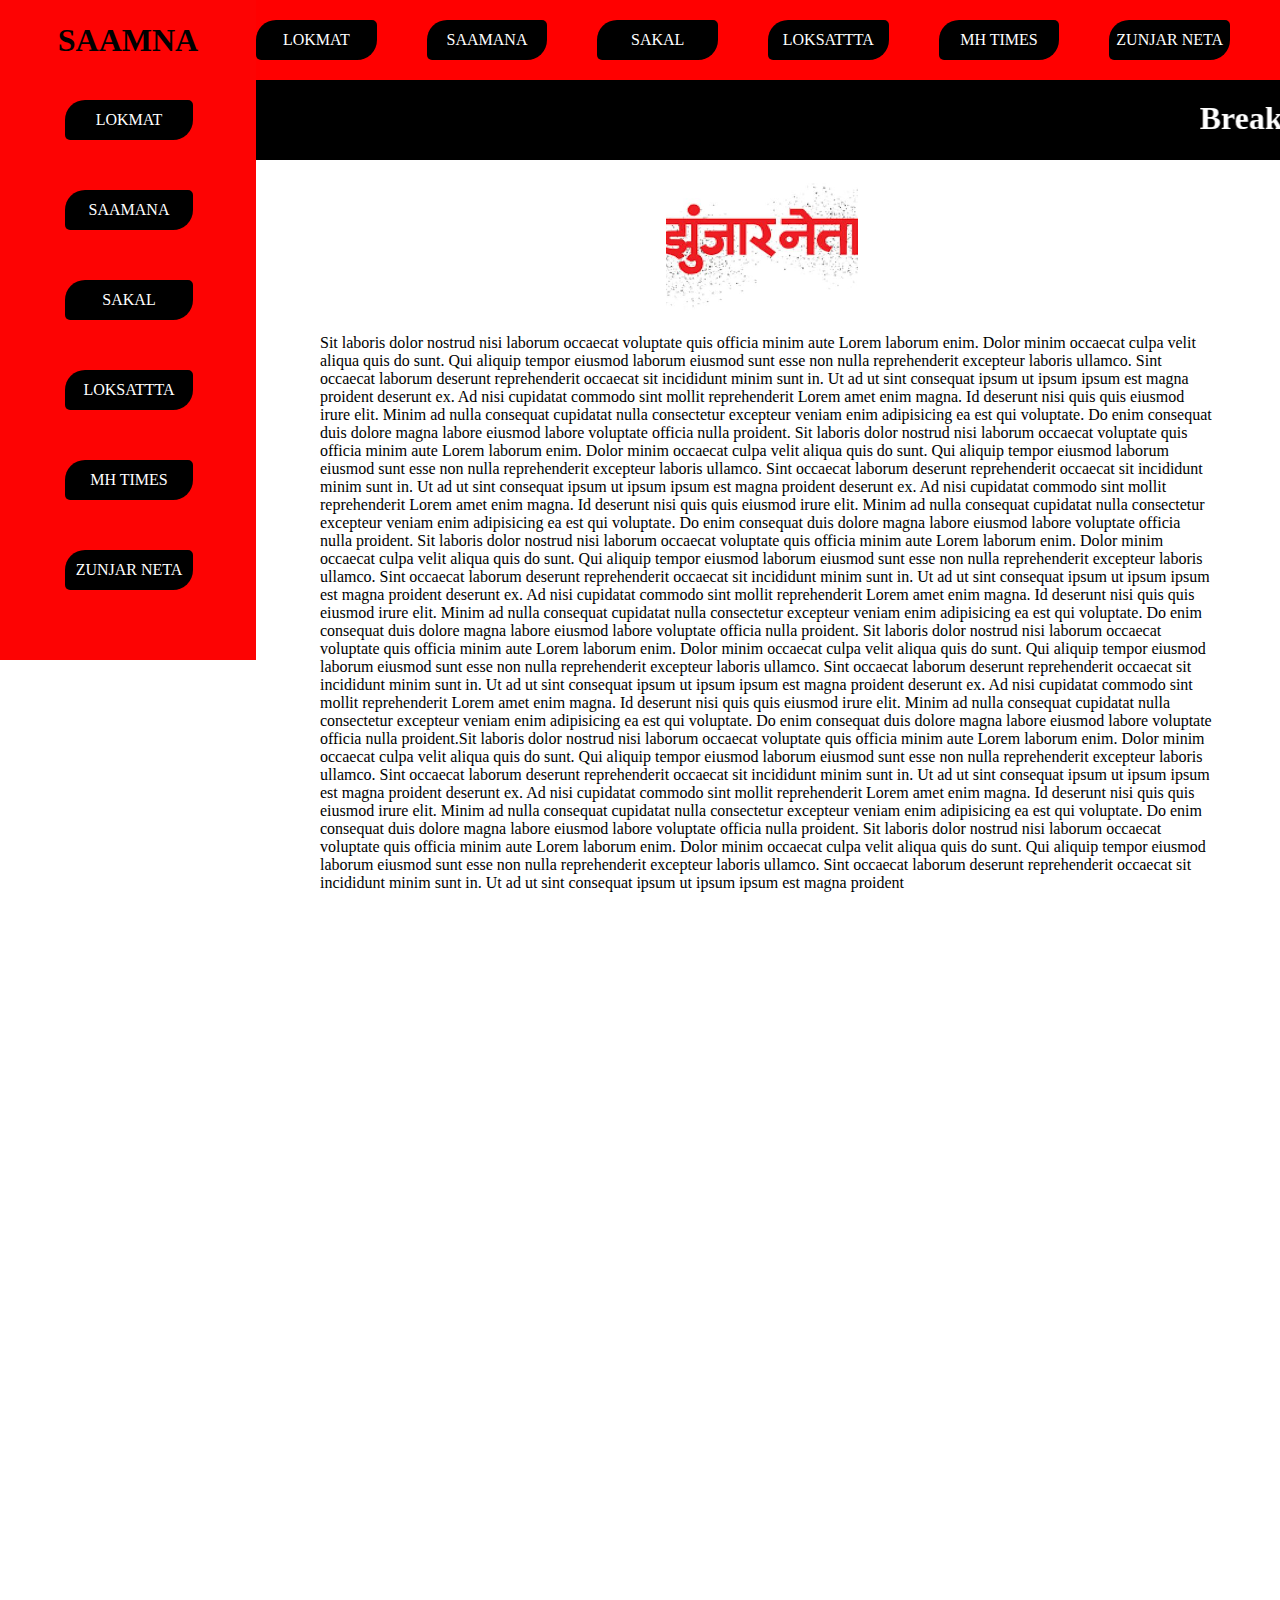
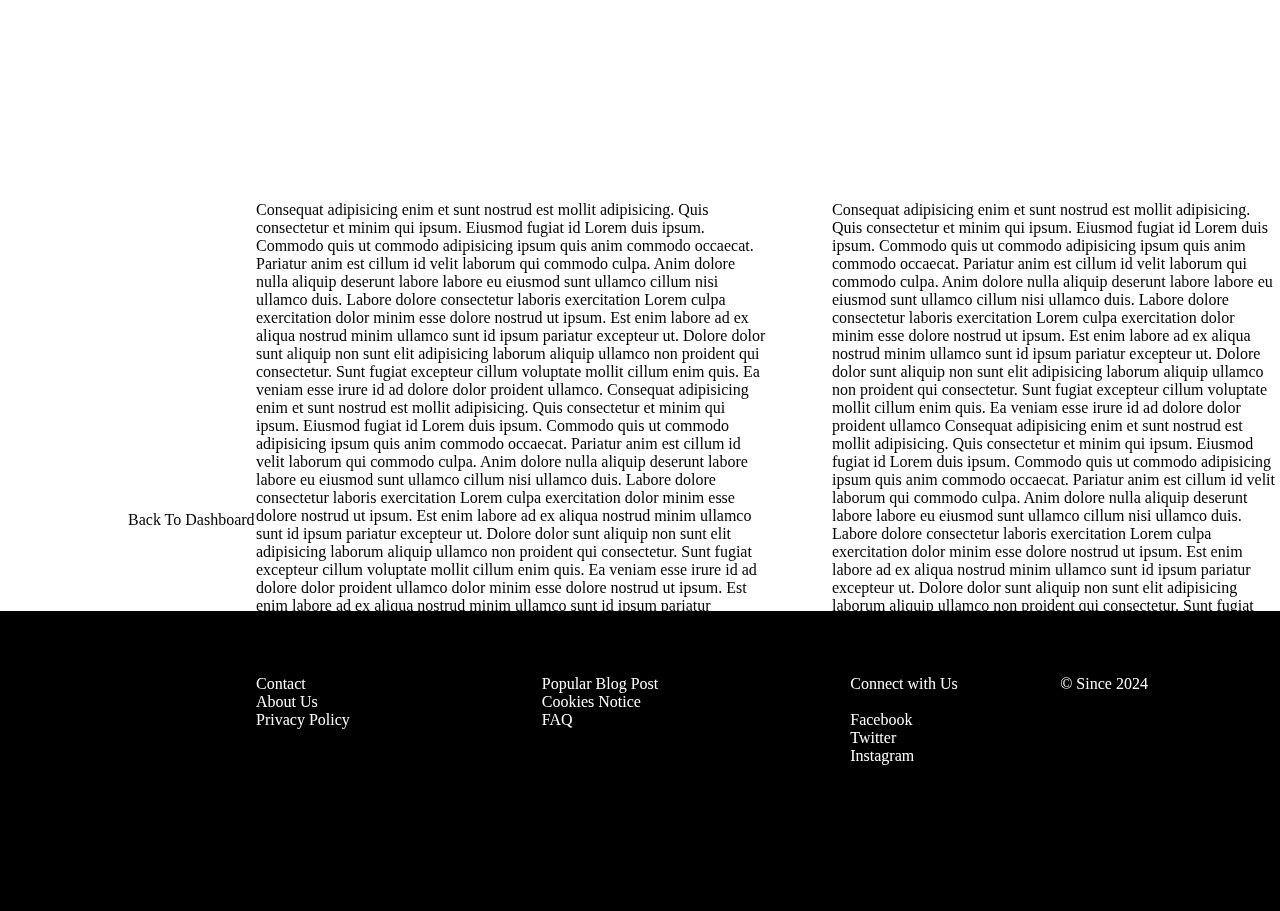
<file: zunjarNeta.html>
<!DOCTYPE html>

<html>

<head>
    <meta charset="utf-8">
    <meta http-equiv="X-UA-Compatible" content="IE=edge">
    <title></title>
    <meta name="description" content="">
    <meta name="viewport" content="width=device-width, initial-scale=1">
    <link rel="stylesheet" href="zunjarNeta.css">
</head>

<body>
    <div class="__1">
        <h1>SAAMNA</h1>
    </div>
    <div class="_1">
        <a href="lokmat.html">LOKMAT</a>
        <a href="saamna.html">SAAMANA</a>
        <a href="sakal.html">SAKAL</a>
        <a href="loksatta.html">LOKSATTTA</a>
        <a href="mhtimes.html">MH TIMES</a>
        <a href="zunjarNeta.html">ZUNJAR NETA</a>
    </div>
    <!--SideBar-->
    <div class="_2"><a href="lokmat.html">LOKMAT</a></div>

    <div class="_3">
        <h1>
            <marquee behavior="" direction="" scrollamount="10">Breaking News!!
            </marquee>
        </h1>
    </div>
    <div class="_4">
        <a href="saamna.html">SAAMANA</a>
        <a href="sakal.html">SAKAL</a>
        <a href="loksatta.html">LOKSATTTA</a>
        <a href="mhtimes.html">MH TIMES</a>
        <a href="zunjarNeta.html">ZUNJAR NETA</a>
    </div>

    <img src="Images/zunzarNeta.jpeg" alt="">

    <div class="_1-1">
        <p>Sit laboris dolor nostrud nisi laborum occaecat voluptate quis officia minim aute Lorem laborum enim. Dolor minim occaecat culpa velit aliqua quis do sunt. Qui aliquip tempor eiusmod laborum eiusmod sunt esse non nulla reprehenderit excepteur
            laboris ullamco. Sint occaecat laborum deserunt reprehenderit occaecat sit incididunt minim sunt in. Ut ad ut sint consequat ipsum ut ipsum ipsum est magna proident deserunt ex. Ad nisi cupidatat commodo sint mollit reprehenderit Lorem amet
            enim magna. Id deserunt nisi quis quis eiusmod irure elit. Minim ad nulla consequat cupidatat nulla consectetur excepteur veniam enim adipisicing ea est qui voluptate. Do enim consequat duis dolore magna labore eiusmod labore voluptate officia
            nulla proident. Sit laboris dolor nostrud nisi laborum occaecat voluptate quis officia minim aute Lorem laborum enim. Dolor minim occaecat culpa velit aliqua quis do sunt. Qui aliquip tempor eiusmod laborum eiusmod sunt esse non nulla reprehenderit
            excepteur laboris ullamco. Sint occaecat laborum deserunt reprehenderit occaecat sit incididunt minim sunt in. Ut ad ut sint consequat ipsum ut ipsum ipsum est magna proident deserunt ex. Ad nisi cupidatat commodo sint mollit reprehenderit
            Lorem amet enim magna. Id deserunt nisi quis quis eiusmod irure elit. Minim ad nulla consequat cupidatat nulla consectetur excepteur veniam enim adipisicing ea est qui voluptate. Do enim consequat duis dolore magna labore eiusmod labore voluptate
            officia nulla proident. Sit laboris dolor nostrud nisi laborum occaecat voluptate quis officia minim aute Lorem laborum enim. Dolor minim occaecat culpa velit aliqua quis do sunt. Qui aliquip tempor eiusmod laborum eiusmod sunt esse non nulla
            reprehenderit excepteur laboris ullamco. Sint occaecat laborum deserunt reprehenderit occaecat sit incididunt minim sunt in. Ut ad ut sint consequat ipsum ut ipsum ipsum est magna proident deserunt ex. Ad nisi cupidatat commodo sint mollit
            reprehenderit Lorem amet enim magna. Id deserunt nisi quis quis eiusmod irure elit. Minim ad nulla consequat cupidatat nulla consectetur excepteur veniam enim adipisicing ea est qui voluptate. Do enim consequat duis dolore magna labore eiusmod
            labore voluptate officia nulla proident. Sit laboris dolor nostrud nisi laborum occaecat voluptate quis officia minim aute Lorem laborum enim. Dolor minim occaecat culpa velit aliqua quis do sunt. Qui aliquip tempor eiusmod laborum eiusmod
            sunt esse non nulla reprehenderit excepteur laboris ullamco. Sint occaecat laborum deserunt reprehenderit occaecat sit incididunt minim sunt in. Ut ad ut sint consequat ipsum ut ipsum ipsum est magna proident deserunt ex. Ad nisi cupidatat
            commodo sint mollit reprehenderit Lorem amet enim magna. Id deserunt nisi quis quis eiusmod irure elit. Minim ad nulla consequat cupidatat nulla consectetur excepteur veniam enim adipisicing ea est qui voluptate. Do enim consequat duis dolore
            magna labore eiusmod labore voluptate officia nulla proident.Sit laboris dolor nostrud nisi laborum occaecat voluptate quis officia minim aute Lorem laborum enim. Dolor minim occaecat culpa velit aliqua quis do sunt. Qui aliquip tempor eiusmod
            laborum eiusmod sunt esse non nulla reprehenderit excepteur laboris ullamco. Sint occaecat laborum deserunt reprehenderit occaecat sit incididunt minim sunt in. Ut ad ut sint consequat ipsum ut ipsum ipsum est magna proident deserunt ex. Ad
            nisi cupidatat commodo sint mollit reprehenderit Lorem amet enim magna. Id deserunt nisi quis quis eiusmod irure elit. Minim ad nulla consequat cupidatat nulla consectetur excepteur veniam enim adipisicing ea est qui voluptate. Do enim consequat
            duis dolore magna labore eiusmod labore voluptate officia nulla proident. Sit laboris dolor nostrud nisi laborum occaecat voluptate quis officia minim aute Lorem laborum enim. Dolor minim occaecat culpa velit aliqua quis do sunt. Qui aliquip
            tempor eiusmod laborum eiusmod sunt esse non nulla reprehenderit excepteur laboris ullamco. Sint occaecat laborum deserunt reprehenderit occaecat sit incididunt minim sunt in. Ut ad ut sint consequat ipsum ut ipsum ipsum est magna proident

        </p>
    </div>
    <div class="_9">
        <iframe width="380" height="315" src="https://www.youtube.com/embed/iRGHixY5ppc?si=7AmT-ahxF7Thg049" title="YouTube video player" frameborder="0" allow="accelerometer; autoplay; clipboard-write; encrypted-media; gyroscope; picture-in-picture; web-share"
            referrerpolicy="strict-origin-when-cross-origin" allowfullscreen></iframe>


        <iframe width="380" height="315" src="https://www.youtube.com/embed/a6eJtY5mlMY?si=qFd7npcf4HGhQCxE" title="YouTube video player" frameborder="0" allow="accelerometer; autoplay; clipboard-write; encrypted-media; gyroscope; picture-in-picture; web-share"
            referrerpolicy="strict-origin-when-cross-origin" allowfullscreen></iframe>


        <iframe width="380" height="315" src="https://www.youtube.com/embed/FDJomc9cTCk?si=cfgpYWksfKcpRLOC" title="YouTube video player" frameborder="0" allow="accelerometer; autoplay; clipboard-write; encrypted-media; gyroscope; picture-in-picture; web-share"
            referrerpolicy="strict-origin-when-cross-origin" allowfullscreen></iframe>


        <iframe width="380" height="315" src="https://www.youtube.com/embed/iRGHixY5ppc?si=7AmT-ahxF7Thg049" title="YouTube video player" frameborder="0" allow="accelerometer; autoplay; clipboard-write; encrypted-media; gyroscope; picture-in-picture; web-share"
            referrerpolicy="strict-origin-when-cross-origin" allowfullscreen></iframe>


        <iframe width="380" height="315" src="https://www.youtube.com/embed/a6eJtY5mlMY?si=qFd7npcf4HGhQCxE" title="YouTube video player" frameborder="0" allow="accelerometer; autoplay; clipboard-write; encrypted-media; gyroscope; picture-in-picture; web-share"
            referrerpolicy="strict-origin-when-cross-origin" allowfullscreen></iframe>


        <iframe width="380" height="315" src="https://www.youtube.com/embed/FDJomc9cTCk?si=cfgpYWksfKcpRLOC" title="YouTube video player" frameborder="0" allow="accelerometer; autoplay; clipboard-write; encrypted-media; gyroscope; picture-in-picture; web-share"
            referrerpolicy="strict-origin-when-cross-origin" allowfullscreen></iframe>
    </div>
    <div class="para1">Consequat adipisicing enim et sunt nostrud est mollit adipisicing. Quis consectetur et minim qui ipsum. Eiusmod fugiat id Lorem duis ipsum. Commodo quis ut commodo adipisicing ipsum quis anim commodo occaecat. Pariatur anim est cillum id velit laborum
        qui commodo culpa. Anim dolore nulla aliquip deserunt labore labore eu eiusmod sunt ullamco cillum nisi ullamco duis. Labore dolore consectetur laboris exercitation Lorem culpa exercitation dolor minim esse dolore nostrud ut ipsum. Est enim labore
        ad ex aliqua nostrud minim ullamco sunt id ipsum pariatur excepteur ut. Dolore dolor sunt aliquip non sunt elit adipisicing laborum aliquip ullamco non proident qui consectetur. Sunt fugiat excepteur cillum voluptate mollit cillum enim quis. Ea
        veniam esse irure id ad dolore dolor proident ullamco. Consequat adipisicing enim et sunt nostrud est mollit adipisicing. Quis consectetur et minim qui ipsum. Eiusmod fugiat id Lorem duis ipsum. Commodo quis ut commodo adipisicing ipsum quis anim
        commodo occaecat. Pariatur anim est cillum id velit laborum qui commodo culpa. Anim dolore nulla aliquip deserunt labore labore eu eiusmod sunt ullamco cillum nisi ullamco duis. Labore dolore consectetur laboris exercitation Lorem culpa exercitation
        dolor minim esse dolore nostrud ut ipsum. Est enim labore ad ex aliqua nostrud minim ullamco sunt id ipsum pariatur excepteur ut. Dolore dolor sunt aliquip non sunt elit adipisicing laborum aliquip ullamco non proident qui consectetur. Sunt fugiat
        excepteur cillum voluptate mollit cillum enim quis. Ea veniam esse irure id ad dolore dolor proident ullamco dolor minim esse dolore nostrud ut ipsum. Est enim labore ad ex aliqua nostrud minim ullamco sunt id ipsum pariatur excepteur ut. Dolore
        dolor sunt aliquip non sunt elit adipisicing laborum aliquip ullamco non proident qui consectetur. Sunt fugiat excepteur cillum voluptate mollit cillum enim.</div>
    <div class="para2">Consequat adipisicing enim et sunt nostrud est mollit adipisicing. Quis consectetur et minim qui ipsum. Eiusmod fugiat id Lorem duis ipsum. Commodo quis ut commodo adipisicing ipsum quis anim commodo occaecat. Pariatur anim est cillum id velit laborum
        qui commodo culpa. Anim dolore nulla aliquip deserunt labore labore eu eiusmod sunt ullamco cillum nisi ullamco duis. Labore dolore consectetur laboris exercitation Lorem culpa exercitation dolor minim esse dolore nostrud ut ipsum. Est enim labore
        ad ex aliqua nostrud minim ullamco sunt id ipsum pariatur excepteur ut. Dolore dolor sunt aliquip non sunt elit adipisicing laborum aliquip ullamco non proident qui consectetur. Sunt fugiat excepteur cillum voluptate mollit cillum enim quis. Ea
        veniam esse irure id ad dolore dolor proident ullamco Consequat adipisicing enim et sunt nostrud est mollit adipisicing. Quis consectetur et minim qui ipsum. Eiusmod fugiat id Lorem duis ipsum. Commodo quis ut commodo adipisicing ipsum quis anim
        commodo occaecat. Pariatur anim est cillum id velit laborum qui commodo culpa. Anim dolore nulla aliquip deserunt labore labore eu eiusmod sunt ullamco cillum nisi ullamco duis. Labore dolore consectetur laboris exercitation Lorem culpa exercitation
        dolor minim esse dolore nostrud ut ipsum. Est enim labore ad ex aliqua nostrud minim ullamco sunt id ipsum pariatur excepteur ut. Dolore dolor sunt aliquip non sunt elit adipisicing laborum aliquip ullamco non proident qui consectetur. Sunt fugiat
        excepteur cillum voluptate mollit cillum enim quis. Ea veniam esse irure id ad dolore dolor proident ullamco</div>

        <div class="dashboard"><a href="index.html">Back To Dashboard</a></div>


    <div class="foo">
        <ul id="_ul1">
            <li>Contact</li>
            <li>About Us</li>
            <li>Privacy Policy</li>
        </ul>
        <ul id="_ul2">
            <li>Popular Blog Post</li>
            <li>Cookies Notice</li>
            <li>FAQ</li>
        </ul>
        <ul id="_ul3">
            <li>Connect with Us</li><br>
            <a><i class="fa-brands fa-facebook"></i> Facebook</a><br>
            <a><i class="fa-brands fa-twitter"></i> Twitter</a><br>
            <a><i class="fa-brands fa-instagram"></i> Instagram</a>
        </ul>
        <ul id="_ul4">
            <li>© Since 2024</li>
        </ul>
    </div>

</body>

</html>
</file>
<file: Style.css>
* {
    margin: 0px;
    padding: 0px;
    box-sizing: border-box;
}

h1 {
    color: black;
    text-decoration: none;
}

.__1 {
    height: 80px;
    width: 20%;
    background-color: rgb(253, 3, 3);
    color: white;
    float: left;
    justify-content: center;
    display: flex;
    align-items: center;
}

._1 {
    height: 80px;
    width: 80%;
    background-color: rgb(255, 0, 0);
    color: white;
    float: left;
    justify-content: center;
    display: flex;
    align-items: center;
}

._1 a {
    color: white;
    text-decoration: none;
    margin-right: 50px;
    background-color: black;
    height: 40px;
    width: 15%;
    justify-content: center;
    display: flex;
    align-items: center;
    border-radius: 20px 5px;
}

._2 {
    height: 80px;
    width: 20%;
    background-color: rgb(253, 3, 3);
    float: left;
}

._2 a {
    color: white;
    text-decoration: none;
    background-color: black;
    height: 40px;
    width: 50%;
    justify-content: center;
    display: flex;
    align-items: center;
    border-radius: 20px 5px;
    margin-left: 65px;
    margin-top: 20px;
}

._3 {
    height: 80px;
    width: 80%;
    background-color: black;
    float: left;
}

._3 marquee {
    color: white;
    margin-top: 20px;
}

._4 {
    height: 500px;
    width: 20%;
    background-color: rgb(253, 3, 3);
    float: left;
}

._4 a {
    color: white;
    text-decoration: none;
    background-color: black;
    height: 40px;
    width: 50%;
    justify-content: center;
    display: flex;
    align-items: center;
    border-radius: 20px 5px;
    margin-left: 65px;
    margin-top: 20px;
    margin-bottom: 50px;
    margin-top: 30px;
}

._5 {
    height: 500px;
    width: 80%;
    float: left;
}

._5-1 {
    height: 250px;
    width: 50%;
    float: left;
}

._5-1 img {
    float: left;
    height: 200px;
    width: 50%;
}

._5-2 {
    height: 250px;
    width: 50%;
    float: left;
}

._5-3 {
    height: 250px;
    width: 50%;
    float: left;
}

._5-4 {
    height: 250px;
    width: 50%;
    float: left;
    background-color: bisque;
}

._6 {
    height: 350px;
    width: 26.66%;
    float: left;
    margin-left: 20%;
    background-color: rgb(187, 238, 238);
}

._7 {
    height: 350px;
    width: 26.66%;
    float: left;
    background-color: rgb(237, 246, 159);
}

._8 {
    height: 350px;
    width: 26.66%;
    float: left;
    background-color: rgb(172, 172, 244);
}

._9 {
    width: 80%;
    float: left;
    margin-left: 20%;
}

._h1 {
    margin-top: 20px;
    align-items: center;
    justify-content: center;
    display: flex;
}

p {
    margin-top: 30px;
    margin-left: 30px;
    margin-right: 30px;
}

._10 {
    height: 400px;
    width: 30%;
    background-color: rgb(238, 240, 202);
    float: left;
    margin-left: 20%;
    padding-top: 15px;
    padding-left: 15px;
}

._11 {
    height: 200px;
    width: 25%;
    background-color: rgb(129, 123, 196);
    float: left;
}

._12 {
    height: 200px;
    width: 25%;
    background-color: rgb(153, 202, 246);
    float: left;
}

._13 {
    margin-left: 20%;
}

._13 img {
    height: 320px;
}

.h11 {
    margin-left: 50%;
    margin-top: 10px;
    margin-bottom: 10px;
}

._14 {
    height: 350px;
    width: 40%;
    margin-left: 20%;
    float: left;
    box-sizing: border-box;
}

._15 {
    height: 400px;
    width: 30%;
    float: left;
    padding-left: 30px;
    padding-top: 60px;
    border: solid 2px black;
    margin-left: 50px;
    border-radius: 15px;
}

._16 {
    margin-left: 20%;
    margin-top: 40px;
    margin-bottom: 20px;
}

label {
    color: red;
}

input {
    margin-left: 20%px;
    height: 30px;
    width: 99%;
    margin-top: 10px;
    margin-bottom: 10px;
    border: solid 1px black;
}

::placeholder {
    text-align: center;
}

button {
    height: 40px;
    width: 20%;
    color: white;
    background-color: black;
    border-radius: 5px;
    cursor: pointer;
}

.foo {
    height: 300px;
    width: 100%;
    background-color: black;
    float: left;
    margin-top: 50px;
    color: white;
}

#_ul1 {
    margin-left: 20%;
    list-style-type: none;
    margin-top: 5%;
    float: left;
}

#_ul2 {
    margin-left: 15%;
    list-style-type: none;
    margin-top: 5%;
    float: left;
}

#_ul3 {
    margin-left: 15%;
    list-style-type: none;
    margin-top: 5%;
    float: left;
}

#_ul4 {
    margin-left: 8%;
    list-style-type: none;
    margin-top: 5%;
    float: left;
}

.dashboard a {
    height: 50px;
    width: 10%;
    float: left;
    margin-left: 10%;
    color: black;
    text-decoration: none;
}
</file>
<file: lokmat.css>
* {
    margin: 0px;
    padding: 0px;
    box-sizing: border-box;
}

.__1 {
    height: 80px;
    width: 20%;
    background-color: rgb(253, 3, 3);
    color: white;
    float: left;
    justify-content: center;
    display: flex;
    align-items: center;
}

._1 {
    height: 80px;
    width: 80%;
    background-color: rgb(255, 0, 0);
    color: white;
    float: left;
    justify-content: center;
    display: flex;
    align-items: center;
}

._1 a {
    color: white;
    text-decoration: none;
    margin-right: 50px;
    background-color: black;
    height: 40px;
    width: 15%;
    justify-content: center;
    display: flex;
    align-items: center;
    border-radius: 20px 5px;
}

._2 {
    height: 80px;
    width: 20%;
    background-color: rgb(253, 3, 3);
    float: left;
}

._2 a {
    color: white;
    text-decoration: none;
    background-color: black;
    height: 40px;
    width: 50%;
    justify-content: center;
    display: flex;
    align-items: center;
    border-radius: 20px 5px;
    margin-left: 65px;
    margin-top: 20px;
}

._3 {
    height: 80px;
    width: 80%;
    background-color: black;
    float: left;
}

._3 marquee {
    color: white;
    margin-top: 20px;
}

._4 {
    height: 500px;
    width: 20%;
    background-color: rgb(253, 3, 3);
    float: left;
}

._4 a {
    color: white;
    text-decoration: none;
    background-color: black;
    height: 40px;
    width: 50%;
    justify-content: center;
    display: flex;
    align-items: center;
    border-radius: 20px 5px;
    margin-left: 65px;
    margin-top: 20px;
    margin-bottom: 50px;
    margin-top: 30px;
}

img {
    height: 200px;
    width: 20%;
    float: left;
    margin-left: 30%;
}

._9 {
    width: 80%;
    float: left;
    margin-left: 20%;
}

h1 {
    color: black;
    text-decoration: none;
}

._1-1 {
    height: 500px;
    width: 70%;
    margin-left: 5%;
    float: left;
}

.para1 {
    margin-left: 20%;
    height: 300px;
    width: 40%;
    float: left;
    margin-top: 10px;
    margin-bottom: 10px;
}

.para2 {
    margin-left: 5%;
    height: 300px;
    width: 35%;
    float: left;
    margin-top: 10px;
    margin-bottom: 10px;
}

.foo {
    height: 300px;
    width: 100%;
    background-color: black;
    float: left;
    margin-top: 50px;
    color: white;
}

#_ul1 {
    margin-left: 20%;
    list-style-type: none;
    margin-top: 5%;
    float: left;
}

#_ul2 {
    margin-left: 15%;
    list-style-type: none;
    margin-top: 5%;
    float: left;
}

#_ul3 {
    margin-left: 15%;
    list-style-type: none;
    margin-top: 5%;
    float: left;
}

#_ul4 {
    margin-left: 8%;
    list-style-type: none;
    margin-top: 5%;
    float: left;
}

.dashboard a {
    height: 50px;
    width: 10%;
    float: left;
    margin-left: 10%;
    color: black;
    text-decoration: none;
}
</file>
<file: loksatta.css>
* {
    margin: 0px;
    padding: 0px;
    box-sizing: border-box;
}

.__1 {
    height: 80px;
    width: 20%;
    background-color: rgb(253, 3, 3);
    color: white;
    float: left;
    justify-content: center;
    display: flex;
    align-items: center;
}

._1 {
    height: 80px;
    width: 80%;
    background-color: rgb(255, 0, 0);
    color: white;
    float: left;
    justify-content: center;
    display: flex;
    align-items: center;
}

._1 a {
    color: white;
    text-decoration: none;
    margin-right: 50px;
    background-color: black;
    height: 40px;
    width: 15%;
    justify-content: center;
    display: flex;
    align-items: center;
    border-radius: 20px 5px;
}

._2 {
    height: 80px;
    width: 20%;
    background-color: rgb(253, 3, 3);
    float: left;
}

._2 a {
    color: white;
    text-decoration: none;
    background-color: black;
    height: 40px;
    width: 50%;
    justify-content: center;
    display: flex;
    align-items: center;
    border-radius: 20px 5px;
    margin-left: 65px;
    margin-top: 20px;
}

._3 {
    height: 80px;
    width: 80%;
    background-color: black;
    float: left;
}

._3 marquee {
    color: white;
    margin-top: 20px;
}

._4 {
    height: 500px;
    width: 20%;
    background-color: rgb(253, 3, 3);
    float: left;
}

._4 a {
    color: white;
    text-decoration: none;
    background-color: black;
    height: 40px;
    width: 50%;
    justify-content: center;
    display: flex;
    align-items: center;
    border-radius: 20px 5px;
    margin-left: 65px;
    margin-top: 20px;
    margin-bottom: 50px;
    margin-top: 30px;
}

img {
    height: 200px;
    width: 20%;
    float: left;
    margin-left: 30%;
}

._9 {
    width: 80%;
    float: left;
    margin-left: 20%;
}

h1 {
    color: black;
    text-decoration: none;
}

._1-1 {
    height: 500px;
    width: 70%;
    margin-left: 5%;
    float: left;
}

.para1 {
    margin-left: 20%;
    height: 300px;
    width: 40%;
    float: left;
    margin-top: 10px;
    margin-bottom: 10px;
}

.para2 {
    margin-left: 5%;
    height: 300px;
    width: 35%;
    float: left;
    margin-top: 10px;
    margin-bottom: 10px;
}

.foo {
    height: 300px;
    width: 100%;
    background-color: black;
    float: left;
    margin-top: 50px;
    color: white;
}

#_ul1 {
    margin-left: 20%;
    list-style-type: none;
    margin-top: 5%;
    float: left;
}

#_ul2 {
    margin-left: 15%;
    list-style-type: none;
    margin-top: 5%;
    float: left;
}

#_ul3 {
    margin-left: 15%;
    list-style-type: none;
    margin-top: 5%;
    float: left;
}

#_ul4 {
    margin-left: 8%;
    list-style-type: none;
    margin-top: 5%;
    float: left;
}

.dashboard a {
    height: 50px;
    width: 10%;
    float: left;
    margin-left: 10%;
    color: black;
    text-decoration: none;
}
</file>
<file: mhtimes.css>
* {
    margin: 0px;
    padding: 0px;
    box-sizing: border-box;
}

.__1 {
    height: 80px;
    width: 20%;
    background-color: rgb(253, 3, 3);
    color: white;
    float: left;
    justify-content: center;
    display: flex;
    align-items: center;
}

._1 {
    height: 80px;
    width: 80%;
    background-color: rgb(255, 0, 0);
    color: white;
    float: left;
    justify-content: center;
    display: flex;
    align-items: center;
}

._1 a {
    color: white;
    text-decoration: none;
    margin-right: 50px;
    background-color: black;
    height: 40px;
    width: 15%;
    justify-content: center;
    display: flex;
    align-items: center;
    border-radius: 20px 5px;
}

._2 {
    height: 80px;
    width: 20%;
    background-color: rgb(253, 3, 3);
    float: left;
}

._2 a {
    color: white;
    text-decoration: none;
    background-color: black;
    height: 40px;
    width: 50%;
    justify-content: center;
    display: flex;
    align-items: center;
    border-radius: 20px 5px;
    margin-left: 65px;
    margin-top: 20px;
}

._3 {
    height: 80px;
    width: 80%;
    background-color: black;
    float: left;
}

._3 marquee {
    color: white;
    margin-top: 20px;
}

._4 {
    height: 500px;
    width: 20%;
    background-color: rgb(253, 3, 3);
    float: left;
}

._4 a {
    color: white;
    text-decoration: none;
    background-color: black;
    height: 40px;
    width: 50%;
    justify-content: center;
    display: flex;
    align-items: center;
    border-radius: 20px 5px;
    margin-left: 65px;
    margin-top: 20px;
    margin-bottom: 50px;
    margin-top: 30px;
}

img {
    height: 100px;
    width: 20%;
    margin-left: 30%;
}

._1-1 {
    height: 500px;
    width: 70%;
    margin-left: 5%;
    float: left;
}

._9 {
    width: 80%;
    float: left;
    margin-left: 20%;
}

h1 {
    color: black;
    text-decoration: none;
}

.para1 {
    margin-left: 20%;
    height: 300px;
    width: 40%;
    float: left;
    margin-top: 10px;
    margin-bottom: 10px;
}

.para2 {
    margin-left: 5%;
    height: 300px;
    width: 35%;
    float: left;
    margin-top: 10px;
    margin-bottom: 10px;
}

.foo {
    height: 300px;
    width: 100%;
    background-color: black;
    float: left;
    margin-top: 50px;
    color: white;
}

#_ul1 {
    margin-left: 20%;
    list-style-type: none;
    margin-top: 5%;
    float: left;
}

#_ul2 {
    margin-left: 15%;
    list-style-type: none;
    margin-top: 5%;
    float: left;
}

#_ul3 {
    margin-left: 15%;
    list-style-type: none;
    margin-top: 5%;
    float: left;
}

#_ul4 {
    margin-left: 8%;
    list-style-type: none;
    margin-top: 5%;
    float: left;
}

.dashboard a {
    height: 50px;
    width: 10%;
    float: left;
    margin-left: 10%;
    color: black;
    text-decoration: none;
}
</file>
<file: saamna.css>
* {
    margin: 0px;
    padding: 0px;
    box-sizing: border-box;
}

.__1 {
    height: 80px;
    width: 20%;
    background-color: rgb(253, 3, 3);
    color: white;
    float: left;
    justify-content: center;
    display: flex;
    align-items: center;
}

._1 {
    height: 80px;
    width: 80%;
    background-color: rgb(255, 0, 0);
    color: white;
    float: left;
    justify-content: center;
    display: flex;
    align-items: center;
}

._1 a {
    color: white;
    text-decoration: none;
    margin-right: 50px;
    background-color: black;
    height: 40px;
    width: 15%;
    justify-content: center;
    display: flex;
    align-items: center;
    border-radius: 20px 5px;
}

._2 {
    height: 80px;
    width: 20%;
    background-color: rgb(253, 3, 3);
    float: left;
}

._2 a {
    color: white;
    text-decoration: none;
    background-color: black;
    height: 40px;
    width: 50%;
    justify-content: center;
    display: flex;
    align-items: center;
    border-radius: 20px 5px;
    margin-left: 65px;
    margin-top: 20px;
}

._3 {
    height: 80px;
    width: 80%;
    background-color: black;
    float: left;
}

._3 marquee {
    color: white;
    margin-top: 20px;
}

._4 {
    height: 500px;
    width: 20%;
    background-color: rgb(253, 3, 3);
    float: left;
}

._4 a {
    color: white;
    text-decoration: none;
    background-color: black;
    height: 40px;
    width: 50%;
    justify-content: center;
    display: flex;
    align-items: center;
    border-radius: 20px 5px;
    margin-left: 65px;
    margin-top: 20px;
    margin-bottom: 50px;
    margin-top: 30px;
}

.conatiner {
    height: 80px;
    width: 100%;
    background-color: aquamarine;
}

img {
    height: 100px;
    width: 20%;
    margin-left: 30%;
}

._1-1 {
    height: 500px;
    width: 70%;
    margin-left: 5%;
    float: left;
}

._9 {
    width: 80%;
    float: left;
    margin-left: 20%;
}

h1 {
    color: black;
    text-decoration: none;
}

._1-1 {
    height: 500px;
    width: 70%;
    margin-left: 5%;
    float: left;
}

.para1 {
    margin-left: 20%;
    height: 300px;
    width: 40%;
    float: left;
    margin-top: 10px;
    margin-bottom: 10px;
}

.para2 {
    margin-left: 5%;
    height: 300px;
    width: 35%;
    float: left;
    margin-top: 10px;
    margin-bottom: 10px;
}

.foo {
    height: 300px;
    width: 100%;
    background-color: black;
    float: left;
    margin-top: 50px;
    color: white;
}

#_ul1 {
    margin-left: 20%;
    list-style-type: none;
    margin-top: 5%;
    float: left;
}

#_ul2 {
    margin-left: 15%;
    list-style-type: none;
    margin-top: 5%;
    float: left;
}

#_ul3 {
    margin-left: 15%;
    list-style-type: none;
    margin-top: 5%;
    float: left;
}

#_ul4 {
    margin-left: 8%;
    list-style-type: none;
    margin-top: 5%;
    float: left;
}

.dashboard a {
    height: 50px;
    width: 10%;
    float: left;
    margin-left: 10%;
    color: black;
    text-decoration: none;
}
</file>
<file: sakal.css>
* {
    margin: 0px;
    padding: 0px;
    box-sizing: border-box;
}

.__1 {
    height: 80px;
    width: 20%;
    background-color: rgb(253, 3, 3);
    color: white;
    float: left;
    justify-content: center;
    display: flex;
    align-items: center;
}

._1 {
    height: 80px;
    width: 80%;
    background-color: rgb(255, 0, 0);
    color: white;
    float: left;
    justify-content: center;
    display: flex;
    align-items: center;
}

._1 a {
    color: white;
    text-decoration: none;
    margin-right: 50px;
    background-color: black;
    height: 40px;
    width: 15%;
    justify-content: center;
    display: flex;
    align-items: center;
    border-radius: 20px 5px;
}

._2 {
    height: 80px;
    width: 20%;
    background-color: rgb(253, 3, 3);
    float: left;
}

._2 a {
    color: white;
    text-decoration: none;
    background-color: black;
    height: 40px;
    width: 50%;
    justify-content: center;
    display: flex;
    align-items: center;
    border-radius: 20px 5px;
    margin-left: 65px;
    margin-top: 20px;
}

._3 {
    height: 80px;
    width: 80%;
    background-color: black;
    float: left;
}

._3 marquee {
    color: white;
    margin-top: 20px;
}

._4 {
    height: 500px;
    width: 20%;
    background-color: rgb(253, 3, 3);
    float: left;
}

._4 a {
    color: white;
    text-decoration: none;
    background-color: black;
    height: 40px;
    width: 50%;
    justify-content: center;
    display: flex;
    align-items: center;
    border-radius: 20px 5px;
    margin-left: 65px;
    margin-top: 20px;
    margin-bottom: 50px;
    margin-top: 30px;
}

img {
    height: 170px;
    width: 15%;
    margin-left: 30%;
}

._1-1 {
    height: 500px;
    width: 70%;
    margin-left: 5%;
    float: left;
}

._9 {
    width: 80%;
    float: left;
    margin-left: 20%;
}

h1 {
    color: black;
    text-decoration: none;
}

.para1 {
    margin-left: 20%;
    height: 300px;
    width: 40%;
    float: left;
    margin-top: 10px;
    margin-bottom: 10px;
}

.para2 {
    margin-left: 5%;
    height: 300px;
    width: 35%;
    float: left;
    margin-top: 10px;
    margin-bottom: 10px;
}

.foo {
    height: 300px;
    width: 100%;
    background-color: black;
    float: left;
    margin-top: 50px;
    color: white;
}

#_ul1 {
    margin-left: 20%;
    list-style-type: none;
    margin-top: 5%;
    float: left;
}

#_ul2 {
    margin-left: 15%;
    list-style-type: none;
    margin-top: 5%;
    float: left;
}

#_ul3 {
    margin-left: 15%;
    list-style-type: none;
    margin-top: 5%;
    float: left;
}

#_ul4 {
    margin-left: 8%;
    list-style-type: none;
    margin-top: 5%;
    float: left;
}

.dashboard a {
    height: 50px;
    width: 10%;
    float: left;
    margin-left: 10%;
    color: black;
    text-decoration: none;
}
</file>
<file: zunjarNeta.css>
* {
    margin: 0px;
    padding: 0px;
    box-sizing: border-box;
}

.__1 {
    height: 80px;
    width: 20%;
    background-color: rgb(253, 3, 3);
    color: white;
    float: left;
    justify-content: center;
    display: flex;
    align-items: center;
}

._1 {
    height: 80px;
    width: 80%;
    background-color: rgb(255, 0, 0);
    color: white;
    float: left;
    justify-content: center;
    display: flex;
    align-items: center;
}

._1 a {
    color: white;
    text-decoration: none;
    margin-right: 50px;
    background-color: black;
    height: 40px;
    width: 15%;
    justify-content: center;
    display: flex;
    align-items: center;
    border-radius: 20px 5px;
}

._2 {
    height: 80px;
    width: 20%;
    background-color: rgb(253, 3, 3);
    float: left;
}

._2 a {
    color: white;
    text-decoration: none;
    background-color: black;
    height: 40px;
    width: 50%;
    justify-content: center;
    display: flex;
    align-items: center;
    border-radius: 20px 5px;
    margin-left: 65px;
    margin-top: 20px;
}

._3 {
    height: 80px;
    width: 80%;
    background-color: black;
    float: left;
}

._3 marquee {
    color: white;
    margin-top: 20px;
}

._4 {
    height: 500px;
    width: 20%;
    background-color: rgb(253, 3, 3);
    float: left;
}

._4 a {
    color: white;
    text-decoration: none;
    background-color: black;
    height: 40px;
    width: 50%;
    justify-content: center;
    display: flex;
    align-items: center;
    border-radius: 20px 5px;
    margin-left: 65px;
    margin-top: 20px;
    margin-bottom: 50px;
    margin-top: 30px;
}

img {
    height: 170px;
    width: 15%;
    margin-left: 32%;
}

._1-1 {
    height: 500px;
    width: 70%;
    margin-left: 5%;
    float: left;
}

._9 {
    width: 80%;
    float: left;
    margin-left: 20%;
}

h1 {
    color: black;
    text-decoration: none;
}

.para1 {
    margin-left: 20%;
    height: 300px;
    width: 40%;
    float: left;
    margin-top: 10px;
    margin-bottom: 10px;
}

.para2 {
    margin-left: 5%;
    height: 300px;
    width: 35%;
    float: left;
    margin-top: 10px;
    margin-bottom: 10px;
}

.foo {
    height: 300px;
    width: 100%;
    background-color: black;
    float: left;
    margin-top: 50px;
    color: white;
}

#_ul1 {
    margin-left: 20%;
    list-style-type: none;
    margin-top: 5%;
    float: left;
}

#_ul2 {
    margin-left: 15%;
    list-style-type: none;
    margin-top: 5%;
    float: left;
}

#_ul3 {
    margin-left: 15%;
    list-style-type: none;
    margin-top: 5%;
    float: left;
}

#_ul4 {
    margin-left: 8%;
    list-style-type: none;
    margin-top: 5%;
    float: left;
}

.dashboard a {
    height: 50px;
    width: 10%;
    float: left;
    margin-left: 10%;
    color: black;
    text-decoration: none;
}
</file>
